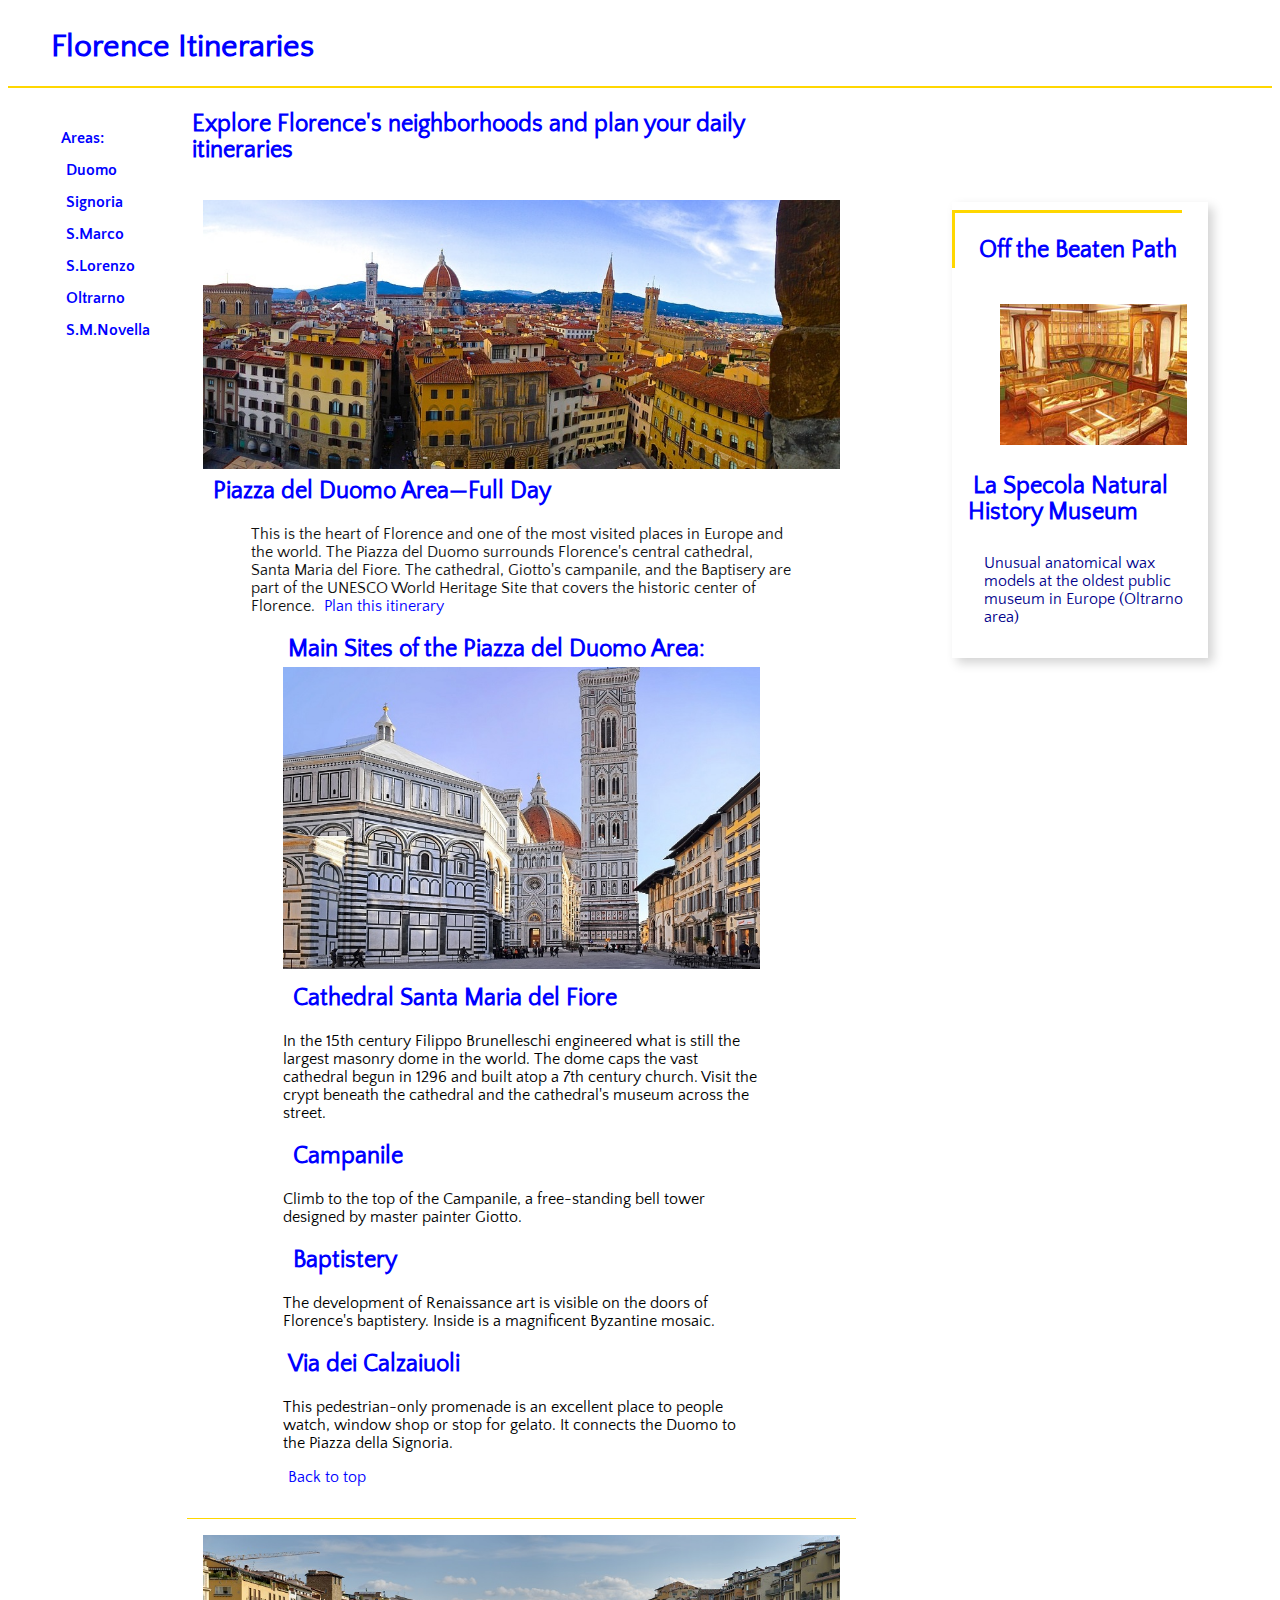
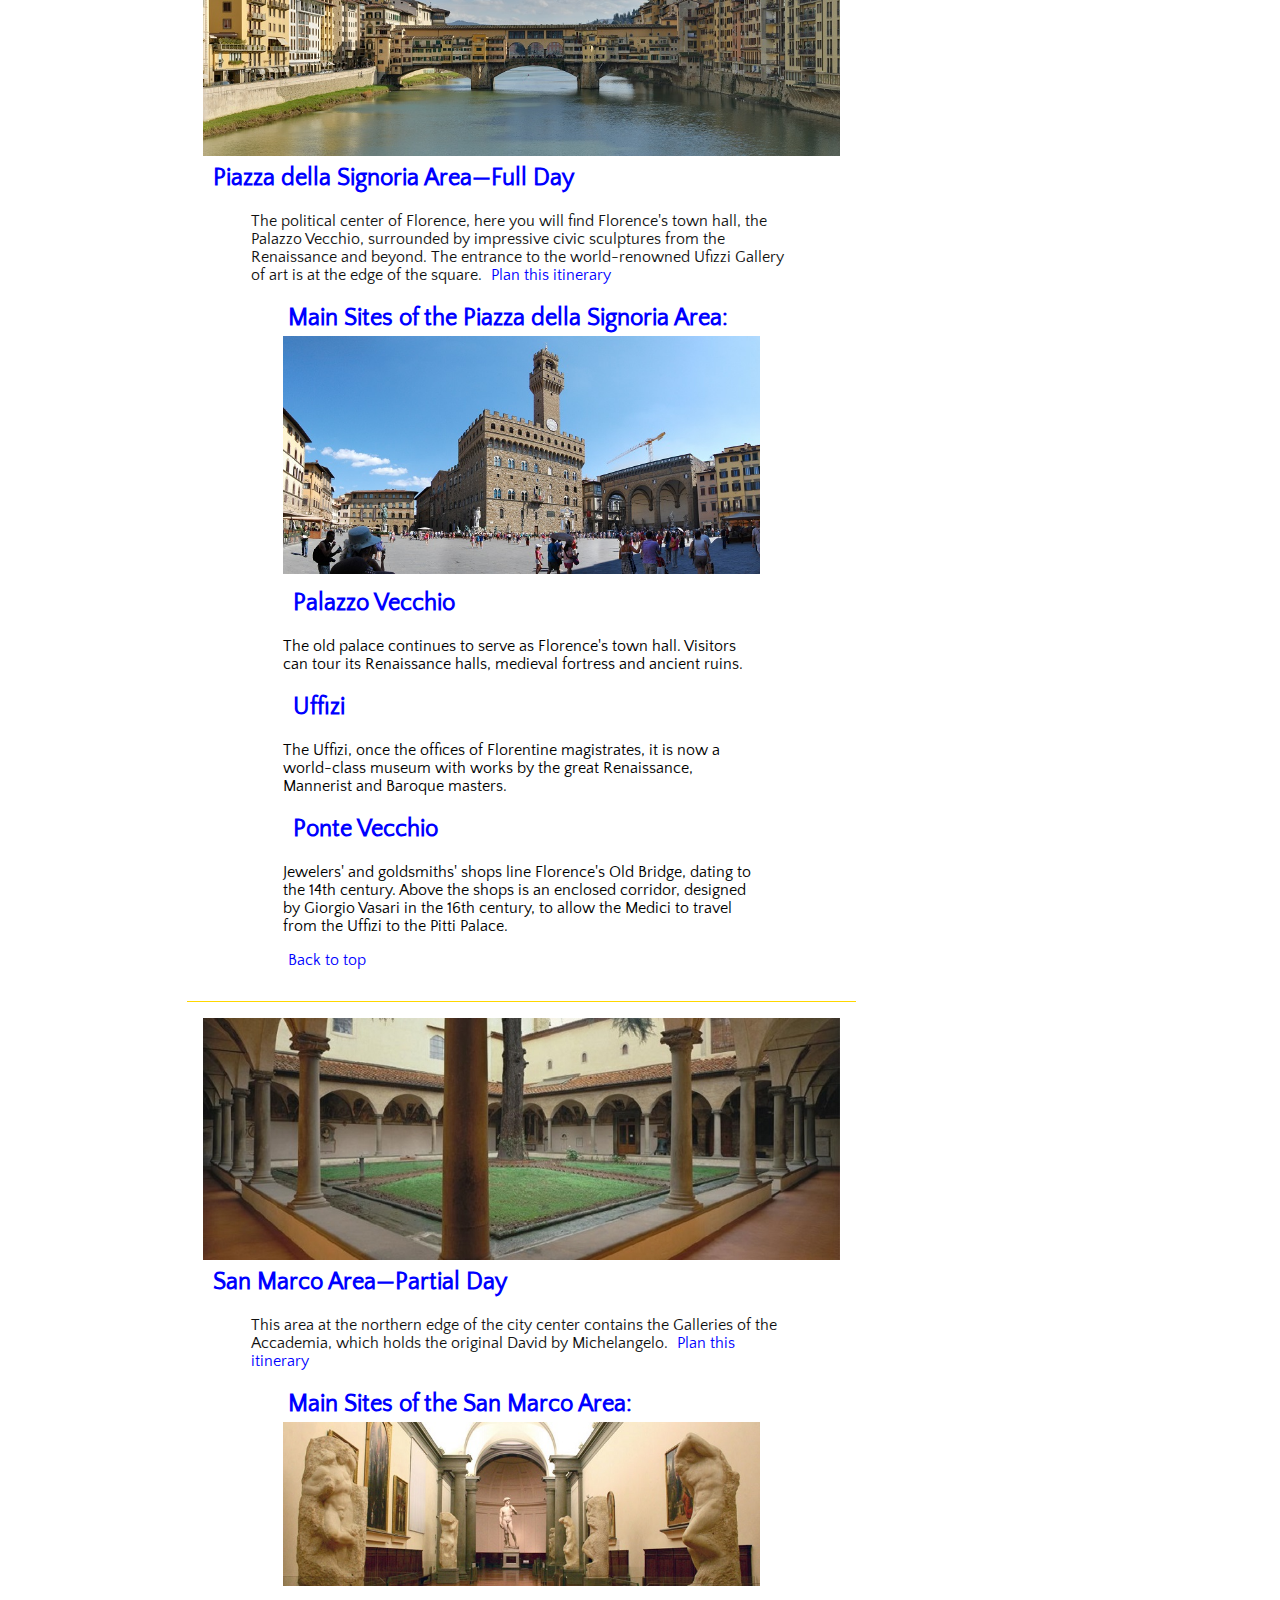
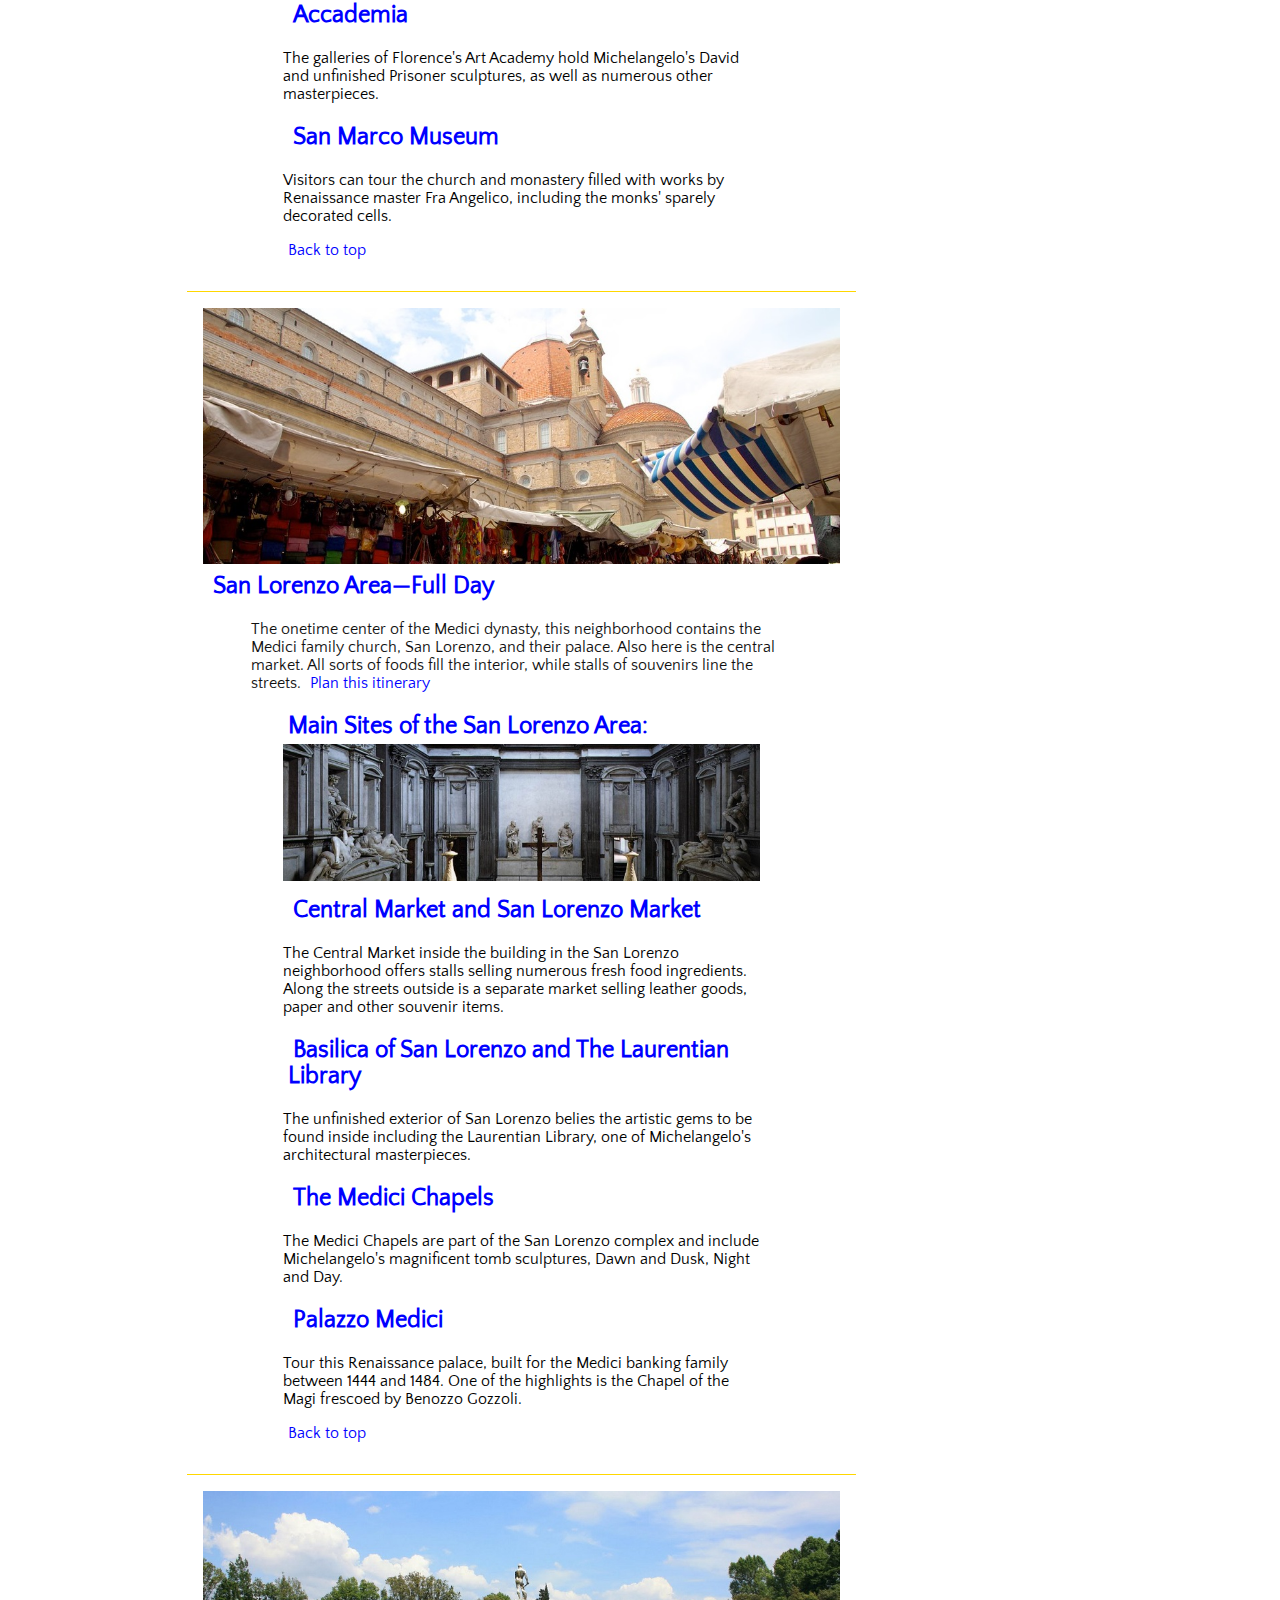
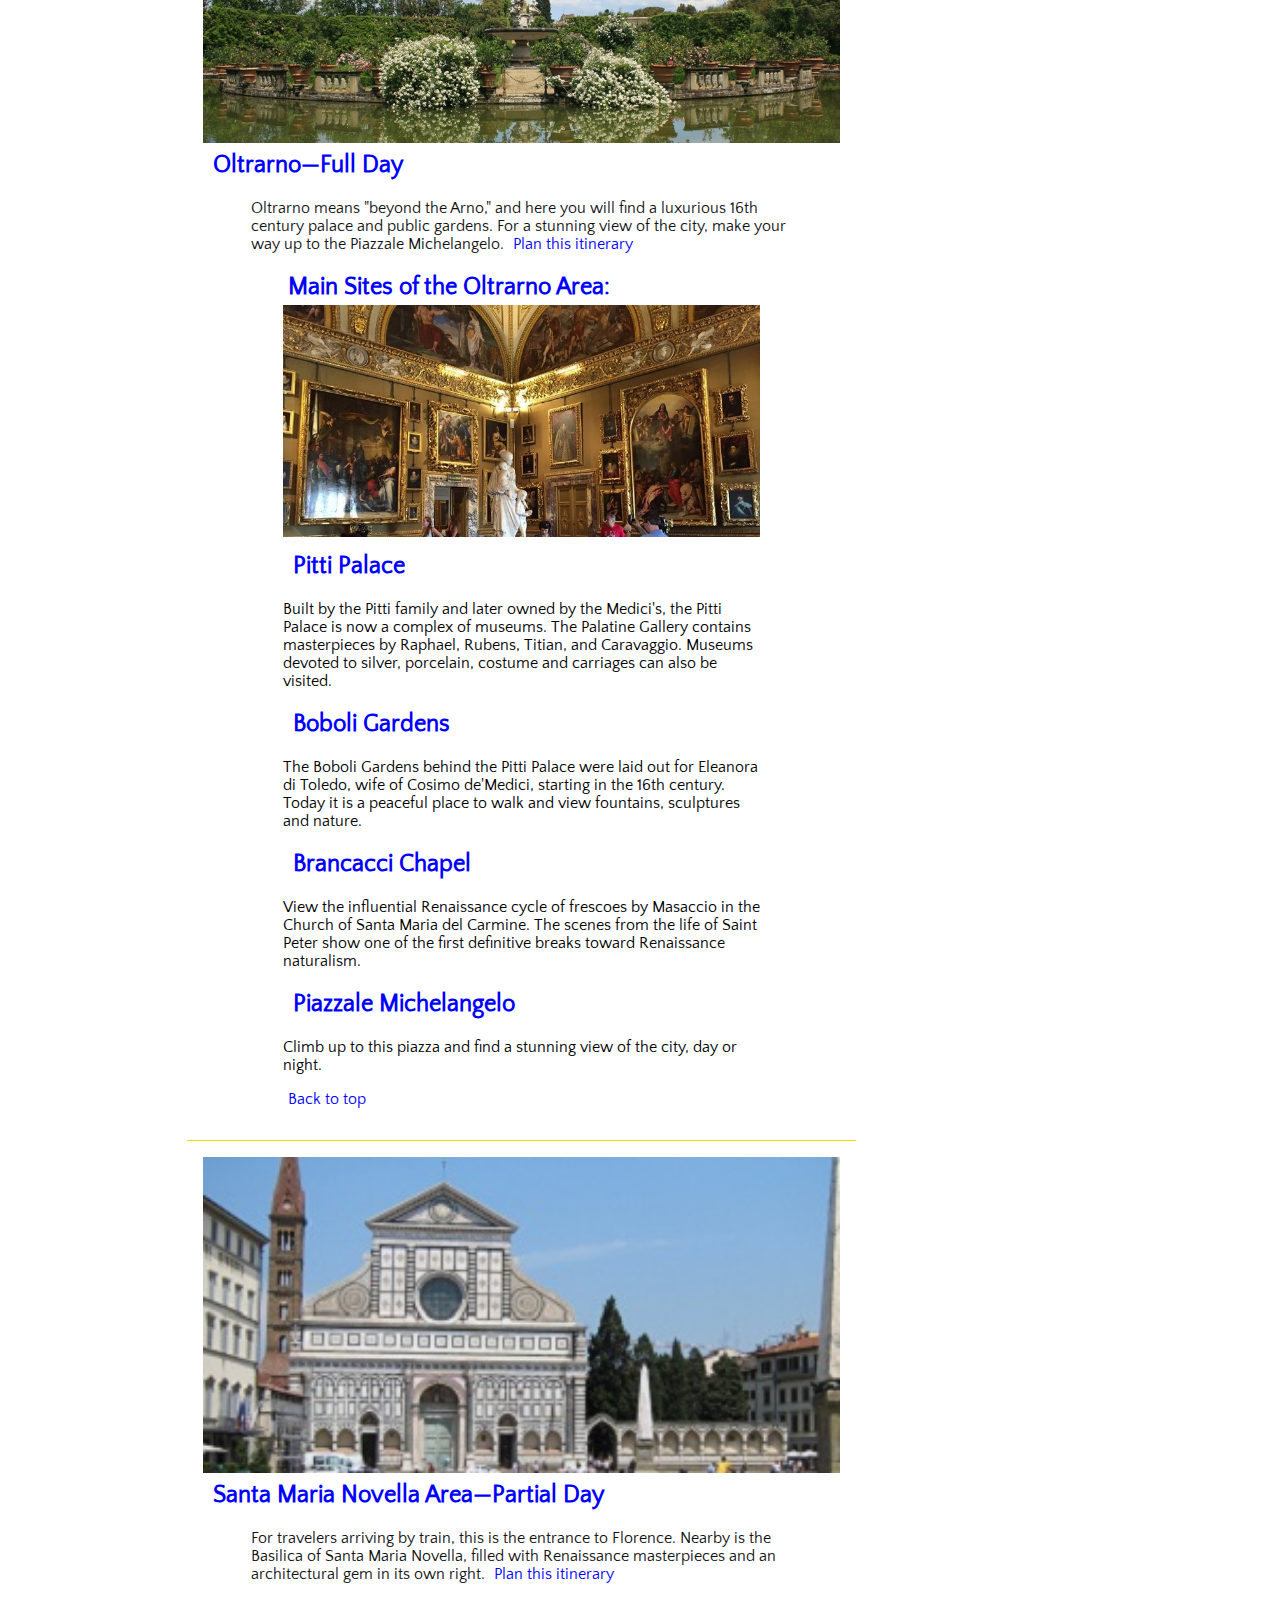
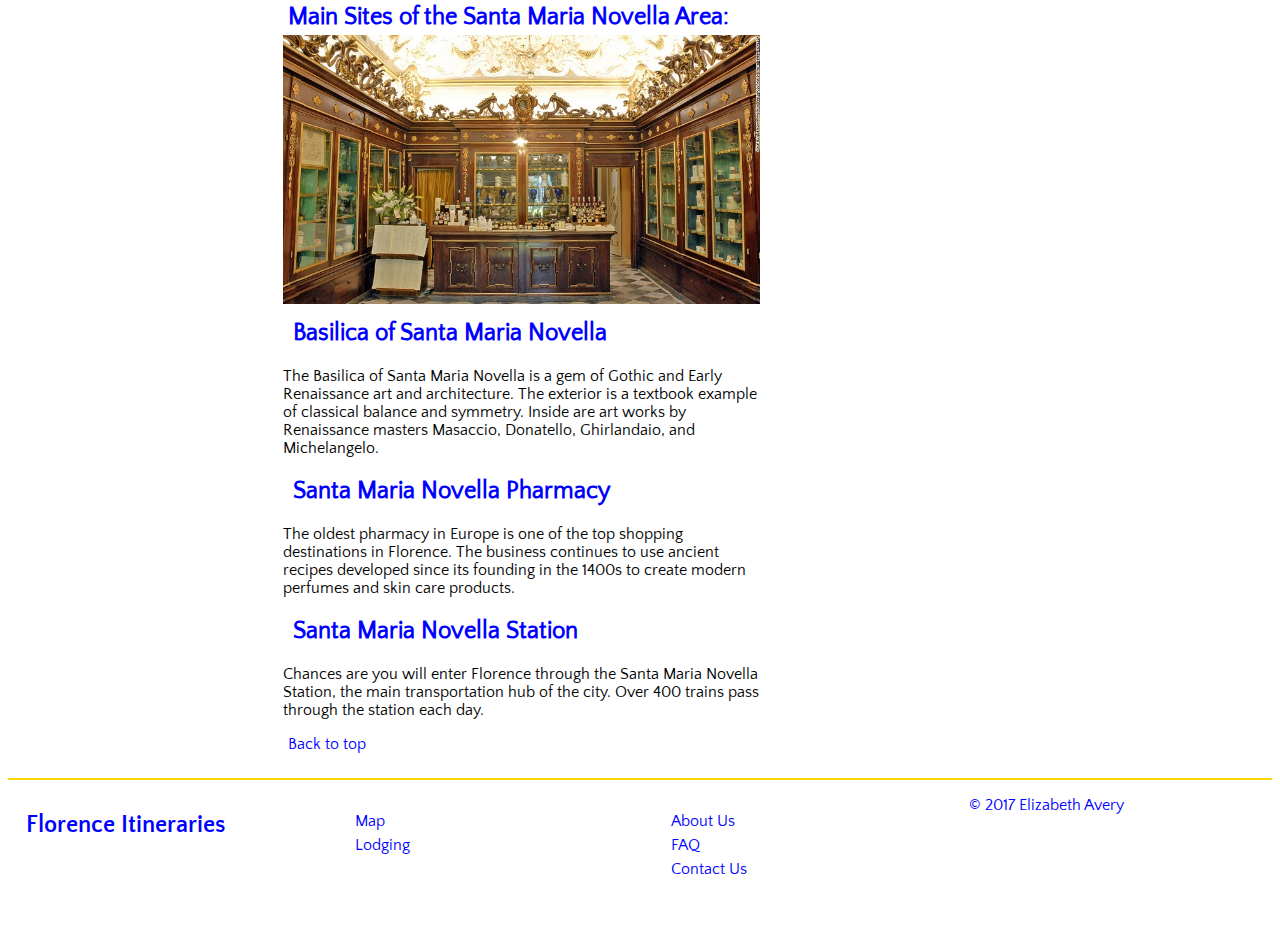
<file: index.html>
<!DOCTYPE html>
<!--
To change this license header, choose License Headers in Project Properties.
To change this template file, choose Tools | Templates
and open the template in the editor.
-->
<html>
    <head>
        <title>Florence Travel Guide</title>
        <meta charset="UTF-8">
        <meta name="viewport" content="width=device-width, initial-scale=1.0">
        <link href="florenceStyles2.css" rel="stylesheet" type="text/css"/>
        <link type="text/css" href="mquery.css" rel="stylesheet" />
        <script src="offBeatenPathRotator.js"></script>
    </head>
    <body  onLoad='rotateNews()'>
        <a name="top"></a>
        <header>           
            <div><h1><a href="#top">Florence Itineraries</a></h1> </div>
            <div>
            <ul>
                                
            </ul>      
            </div>
        </header>
         
        <article>
            <div id="mainNav">
                <ul>
                    <li>Areas:</li>
                    <li><a href="#duomo">Duomo</a></li>
                    <li><a href="#signoria">Signoria</a></li>
                    <li><a href="#sanMarco">S.Marco</a></li>
                    <li><a href="#sanLorenzo">S.Lorenzo</a></li>
                    <li><a href="#oltrarno">Oltrarno</a></li>
                    <li><a href="#santaMariaNovella">S.M.Novella</a></li>                    
                </ul>
            </div>            
            <div>
                <h2>Explore Florence's neighborhoods and plan your daily itineraries</h2>
                <section class='neighborhood'>
                    <a name="duomo"></a>
                    <img src="images/florence_panorama.jpg" alt="Florence Panorama"/>
                    <h2><a href="duomo.html">Piazza del Duomo Area&#8212;Full Day</a></h2>
                    <section class="area_description">
                        <p>
                            This is the heart of Florence and one of the most visited places in 
                            Europe and the world. The Piazza del Duomo surrounds Florence's central cathedral, 
                            Santa Maria del Fiore. The cathedral, Giotto's campanile, and the Baptisery 
                            are part of the UNESCO World Heritage Site that covers the historic center
                            of Florence.  <a href='duomo.html'>Plan this itinerary</a>
                        </p>
                    </section>
                    <section class='sites'> 
                        <h2>Main Sites of the Piazza del Duomo Area:</h2> 
                        <img src='images/Piazza-Del-Duomo-Florence-panorama.jpg' alt='Piazza del Duomo'/>
                        
                        <h2><a href="https://www.museumflorence.com/monuments/1-cathedral" target='_blank'>Cathedral Santa Maria del Fiore</a></h2>            
                        <p>
                            In the 15th century Filippo Brunelleschi engineered what is still the largest masonry dome in the world. 
                            The dome caps the vast cathedral begun in 1296 and built atop a 7th century church. Visit the crypt beneath the
                            cathedral and the cathedral's museum across the street.
                        </p>            

                        <h2><a href="https://www.museumflorence.com/monuments/4-bell-tower" target="_blank">Campanile</a></h2>
                        <p>
                            Climb to the top of the Campanile, a free-standing bell tower designed
                            by master painter Giotto.                  
                        </p>         
                        <h2><a href="https://www.museumflorence.com/monuments/3-baptistry" target='_blank'>Baptistery</a></h2>            
                        <p>
                            The development of Renaissance art is visible on the doors of Florence's
                            baptistery. Inside is a magnificent Byzantine mosaic.                 
                        </p>               
                        <h2>Via dei Calzaiuoli</h2>            
                        <p>
                            This pedestrian-only promenade is an excellent place to people watch, window shop or
                            stop for gelato. It connects the Duomo to the Piazza della Signoria. 
                        </p> 
                        <a href="#top">Back to top</a>
                        
                    </section>                    
                </section>
                <section class='neighborhood'>
                    <a name="signoria"></a>
                    <img src="images/Panorama_of_the_Ponte_Vecchio_in_Florence,_Italy.jpg" alt="Piazza della Signoria image"/>              
                    <h2><a href='signoria.html'>Piazza della Signoria Area&#8212;Full Day</a></h2>
                        <section class="area_description">
                            <p>
                                The political center of Florence, here you will find Florence's town
                                hall, the Palazzo Vecchio, surrounded by impressive civic sculptures
                                from the Renaissance and beyond. The entrance to the world-renowned
                                Ufizzi Gallery of art is at the edge of the square.  <a href='signoria.html'>Plan this itinerary</a>
                            </p>
                        </section>
                        <section class='sites'>  
                            <h2>Main Sites of the Piazza della Signoria Area:</h2>
                            <img src="images/Piazza_Signoria_-_Firenze.jpg" alt="Piazza della Signoria"/>                            
                            <h2><a href="http://museicivicifiorentini.comune.fi.it/en/index.html" target='_blank'>Palazzo Vecchio</a></h2>            
                            <p>
                               The old palace continues to serve as Florence's town hall. Visitors can tour its Renaissance
                               halls, medieval fortress and ancient ruins.                               
                            </p>        
                            <h2><a href="http://www.uffizi.com/" target="_blank">Uffizi</a></h2>            
                            <p>
                                The Uffizi, once the offices of Florentine magistrates, it is now a world-class museum
                                with works by the great Renaissance, Mannerist and Baroque masters.                  
                            </p>            
                            <h2><a href="https://en.wikipedia.org/wiki/Ponte_Vecchio" target='_blank'>Ponte Vecchio</a></h2>            
                            <p>
                                Jewelers' and goldsmiths' shops line Florence's Old Bridge, dating to the
                                14th century. Above the shops is an enclosed corridor, designed by
                                Giorgio Vasari in the 16th century, to allow the Medici to travel 
                                from the Uffizi to the Pitti Palace.                 
                            </p> 
                            <a href="#top">Back to top</a>
                        </section>                    
                    </section>
                <section class='neighborhood'>
                    <a name="sanMarco"></a>
                    <img src="images/san-marco-cloister-florence.jpg" alt="San Marco"/>
                    <h2><a href="sanmarco.html">San Marco Area&#8212;Partial Day</a></h2>   
                    <section class="area_description">
                        <p>
                            This area at the northern edge of the city center contains the Galleries of the
                            Accademia, which holds the original David by Michelangelo. <a href='sanmarco.html'>Plan this itinerary</a>
                        </p>
                    </section>
                    <section class='sites'> 
                        <h2>Main Sites of the San Marco Area:</h2>
                        <img src="images/accademia_panorama.jpg" alt="Accademia Galleries"/>                        
                        <h2><a href="http://www.galleriaaccademiafirenze.beniculturali.it/index.php?en/1/home" target='_blank'>Accademia</a></h2>            
                        <p>
                           The galleries of Florence's Art Academy hold Michelangelo's David and
                           unfinished Prisoner sculptures, as well as numerous other masterpieces.                              
                        </p>           
                        <h2><a href="http://www.museumsinflorence.com/musei/museum_of_san_marco.html" target="_blank">San Marco Museum</a></h2>            
                        <p>
                            Visitors can tour the church and monastery filled with works by Renaissance
                            master Fra Angelico, including the monks' sparely decorated cells.                 
                        </p>   
                        <a href="#top">Back to top</a>
                    </section>                     
                </section>
                <section class='neighborhood'>
                    <a name="sanLorenzo"></a> 
                    <img src="images/San-Lorenzo-Church-32538.jpg" alt="San Lorenzo"/>
                    <h2><a href="sanlorenzo.html">San Lorenzo Area&#8212;Full Day</a></h2>  
                    <section class="area_description">
                        <p>
                            The onetime center of the Medici dynasty, this neighborhood contains the Medici
                            family church, San Lorenzo, and their palace. Also here is the central
                            market. All sorts of foods fill the interior, while stalls of souvenirs line the streets. <a href='sanlorenzo.html'>Plan this itinerary</a>
                        </p>
                    </section>
                    <section class='sites'>    
                        <h2>Main Sites of the San Lorenzo Area:</h2>
                        <img src="images/Medici-Chapel-panorama.jpg" alt="Medici Chapels by Michelangelo"/>                        
                        <h2><a href="http://www.mercatocentrale.it/en/" target='_blank'>Central Market and San Lorenzo Market</a></h2>            
                        <p>
                            The Central Market inside the building in the San Lorenzo neighborhood
                            offers stalls selling numerous fresh food ingredients. Along the
                            streets outside is a separate market selling leather goods, paper and
                            other souvenir items.
                        </p> 
                        <h2><a href="http://www.museumsinflorence.com/musei/Laurentian_Library.html" target="_blank">Basilica of San Lorenzo and The Laurentian Library</a></h2>            
                        <p>
                            The unfinished exterior of San Lorenzo belies the artistic gems to be
                            found inside including the Laurentian Library, one of Michelangelo's architectural
                            masterpieces.              
                        </p>  
                        <h2><a href="http://www.uffizi.org/florence-museums/medici-chapels/" target='_blank'>The Medici Chapels</a></h2>            
                        <p>
                            The Medici Chapels are part of the San Lorenzo complex and include Michelangelo's magnificent tomb sculptures, Dawn and
                            Dusk, Night and Day.              
                        </p>  
                        <h2><a href='http://www.museumsinflorence.com/musei/medici_riccardi_palace.html' target='_blank'>Palazzo Medici</a></h2>            
                        <p>
                            Tour this Renaissance palace, built for the Medici banking family between 1444 and 1484.
                            One of the highlights is the Chapel of the Magi frescoed by Benozzo Gozzoli.                
                        </p>
                        <a href="#top">Back to top</a>
                    </section>                    
                </section>                
                <section class='neighborhood'>
                    <a name="oltrarno"></a>
                    <img src="images/boboli-panorama.jpg" alt="Boboli Gardens image"/>
                    <h2><a href="oltrarno.html">Oltrarno&#8212;Full Day</a></h2> 
                    <section class="area_description">
                        <p>
                            Oltrarno means "beyond the Arno," and here you will find a luxurious 16th century 
                            palace and public gardens. For a stunning view of the city, make your way
                            up to the Piazzale Michelangelo.  <a href='oltrarno.html'>Plan this itinerary</a>
                        </p> 
                    </section>
                    <section class='sites'>   
                        <h2>Main Sites of the Oltrarno Area:</h2>
                        <img src='images/pitti_palace_palatine_panorama.jpg' alt='Pitti Palace'/>                        
                        <h2><a href="http://www.sbas.fi.it/english/musei/palazzopitti/" target='_blank'>Pitti Palace</a></h2>            
                        <p>
                            Built by the Pitti family and later owned by the Medici's, the Pitti Palace is now a complex of museums.
                            The Palatine Gallery contains masterpieces by Raphael, Rubens, Titian, and Caravaggio. Museums devoted
                            to silver, porcelain, costume and carriages can also be visited.
                        </p>            

                        <h2><a href="http://www.museumsinflorence.com/musei/boboli_garden.html" target="_blank">Boboli Gardens</a></h2>            
                        <p>
                            The Boboli Gardens behind the Pitti Palace were laid out for Eleanora di Toledo, wife of Cosimo de'Medici, 
                            starting in the 16th century. Today it is a peaceful place to walk and view fountains, sculptures and nature.                             
                        </p>         
                        <h2><a href="http://museicivicifiorentini.comune.fi.it/en/brancacci/" target="_blank">Brancacci Chapel</a></h2>            
                        <p>
                            View the influential Renaissance cycle of frescoes by Masaccio in the Church of Santa Maria del Carmine. 
                            The scenes from the life of Saint Peter show one of the first definitive breaks toward Renaissance naturalism.
                        </p>

                        <h2><a href="" target="_blank">Piazzale Michelangelo</a></h2>            
                        <p>
                            Climb up to this piazza and find a stunning view of the city, day or night.                 
                        </p>   
                        <a href="#top">Back to top</a>
                    </section>                    
                </section>
                <section class='neighborhood'>  
                    <a name="santaMariaNovella"></a>
                    <img src="images/santa_maria_novella_panorama.jpg" alt="Santa Maria Novella image"/>
                    <h2><a href="smnovella.html">Santa Maria Novella Area&#8212;Partial Day</a></h2>  
                    <section class="area_description">             
                        <p>
                            For travelers arriving by train, this is the entrance to Florence. Nearby
                            is the Basilica of Santa Maria Novella, filled with Renaissance masterpieces and an 
                            architectural gem in its own right.      <a href='smnovella.html'>Plan this itinerary</a>            
                        </p> 
                    </section>
                    <section class='sites'>  
                        <h2>Main Sites of the Santa Maria Novella Area:</h2>
                        <img src="images/smn_pharmacy.jpg" alt="Santa Maria Novella pharmacy"/>                        
                        <h2><a href="http://www.smn.it/en/" target='_blank'>Basilica of Santa Maria Novella</a></h2>            
                        <p>
                           The Basilica of Santa Maria Novella is a gem of Gothic and Early Renaissance art
                           and architecture. The exterior is a textbook example of classical balance and symmetry. 
                           Inside are art works by Renaissance masters Masaccio, Donatello, Ghirlandaio, and Michelangelo.
                        </p>  
                        <h2><a href="http://www.smnovella.it/contents/home.html" target='_blank'>Santa Maria Novella Pharmacy</a></h2>
                        <p>
                            The oldest pharmacy in Europe is one of the top shopping destinations in Florence. The business
                            continues to use ancient recipes developed since its founding in the 1400s to create modern perfumes and
                            skin care products. 
                        </p>
                        <h2><a href="http://www.firenzesantamarianovella.it/en//" target="_blank">Santa Maria Novella Station</a></h2>            
                        <p>
                            Chances are you will enter Florence through the Santa Maria Novella Station,
                            the main transportation hub of the city. Over 400 trains pass through the
                            station each day.                 
                        </p>  
                        <a href="#top">Back to top</a>
                    </section>                    
                </section>        
            </div>
            <div class="aside">
                <section>
                    <h2>Off the Beaten Path</h2>
                    <p id="offBeaten" onmouseover="pauseNews()" onmouseout="playNews()"></p>
                </section>
            </div>
        </article>
        <footer>
            <div><h4><a href="#top">Florence Itineraries</a></h4></div>
            <div>
                <ul>
                <li><a href='http://www.florencewebguide.com/support-files/map-of-florence-italy-00.pdf' target="_blank">Map</a></li>
                <li><a href='http://www.florenceaccommodation.com/' target='_blank'>Lodging</a></li>  
                </ul>
            </div>
            <div>
                <ul>
                <li><a href="#">About Us</a></li>
                <li><a href="#">FAQ</a></li>
                <li><a href="#">Contact Us</a></li>
            </ul>
            </div>
            <div>
            <p>
                &#169; 2017 Elizabeth Avery
            </p>
            </div>
        </footer>
    </body>
</html>
</file>
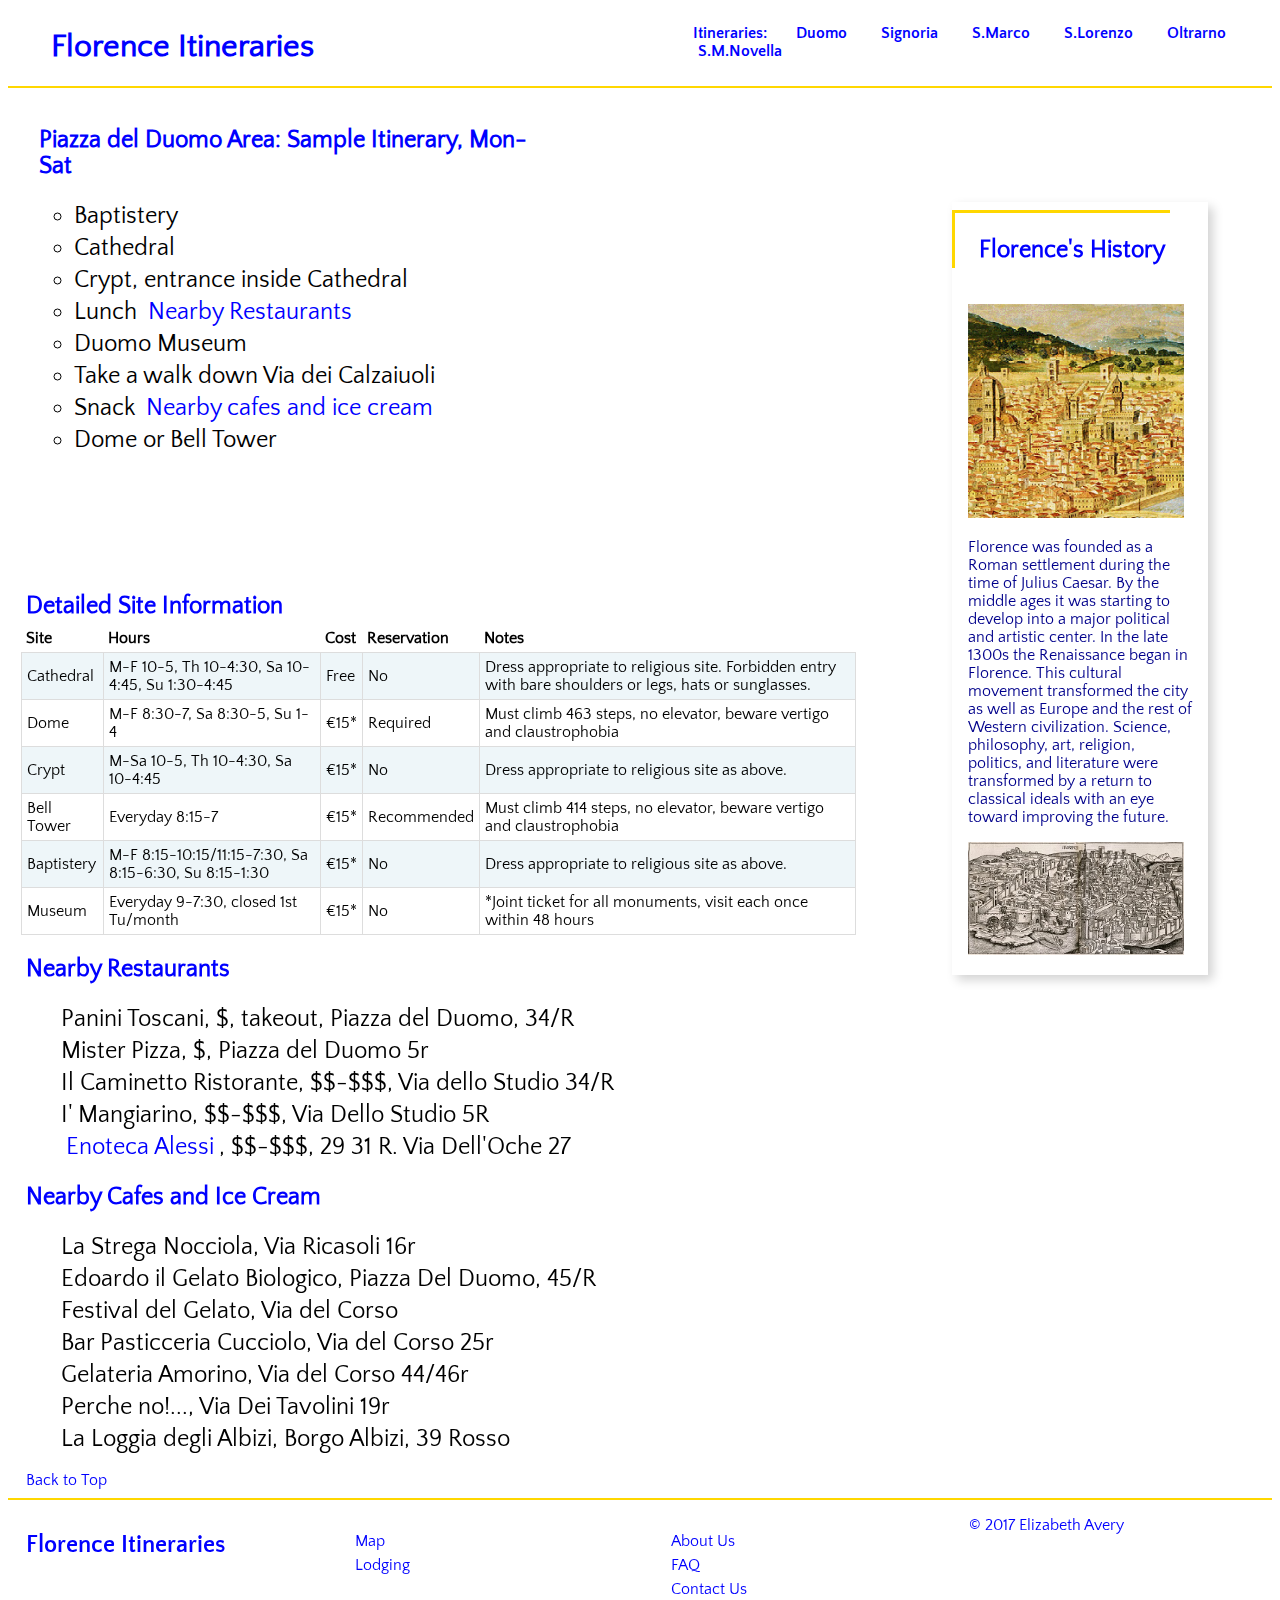
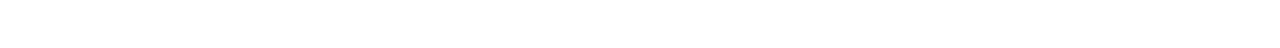
<file: duomo.html>
<!DOCTYPE html>
<!--
To change this license header, choose License Headers in Project Properties.
To change this template file, choose Tools | Templates
and open the template in the editor.
-->
<html>
    <head>
        <title>Florence Travel Guide</title>
        <meta charset="UTF-8">
        <meta name="viewport" content="width=device-width, initial-scale=1.0">
        <link href="florenceStyles2.css" rel="stylesheet" type="text/css"/>
        <link type="text/css" href="mquery.css" rel="stylesheet" />
    </head>
    <body>
        <a name="top"></a>
        <header>           
            <div><h1><a href="index.html">Florence Itineraries</a></h1> </div>
            <div>
            <ul>  
                <li>Itineraries:</li>
                <li><a href="duomo.html">Duomo</a></li>
                <li><a href='signoria.html'>Signoria</a></li>
                <li><a href='sanmarco.html'>S.Marco</a></li>  
                <li><a href='sanlorenzo.html'>S.Lorenzo</a></li>
                <li><a href='oltrarno.html'>Oltrarno</a></li>   
                <li><a href='smnovella.html'>S.M.Novella</a></li>
            </ul>      
            </div>
        </header>
         
        <article>
            <div>
            <section class="itinerary">
                <div>
                <h2>Piazza del Duomo Area: Sample Itinerary, Mon-Sat</h2>
                <ul>
                    <li>Baptistery</li>
                    <li>Cathedral</li>
                    <li>Crypt, entrance inside Cathedral</li>
                    <li>Lunch <a href="#restaurants">Nearby Restaurants</a></li>
                    <li>Duomo Museum</li>
                    <li>Take a walk down Via dei Calzaiuoli</li>
                    <li>Snack <a href="#cafes">Nearby cafes and ice cream</a></li>
                    <li>Dome or Bell Tower</li>
                </ul>
                </div>
                <iframe width="600" height="450" frameborder="0" style="border:0"
src="https://www.google.com/maps/embed/v1/place?q=Duomo,+Florence,+Metropolitan+City+of+Florence,+Italy&key=AIzaSyBWI-7Dejm0Inwl_cfmw-pOH29Xj-DhgbI" allowfullscreen></iframe>          </section>
            <section>
            <h2>Detailed Site Information</h2>            
            <table>                
                <tr>
                    <th>Site</th>
                    <th>Hours</th>
                    <th>Cost</th>
                    <th>Reservation</th>
                    <th>Notes</th>
                </tr>
                <tr>
                    <td>Cathedral</td>
                    <td>M-F 10-5, Th 10-4:30, Sa 10-4:45, Su 1:30-4:45</td>
                    <td>Free</td>
                    <td>No</td>
                    <td>Dress appropriate to religious site. Forbidden entry with bare shoulders or legs, hats or sunglasses.</td>
                </tr>
                <tr>
                    <td>Dome</td>
                    <td>M-F 8:30-7, Sa 8:30-5, Su 1-4</td>
                    <td>&#8364;15*</td>
                    <td>Required</td>
                    <td>Must climb 463 steps, no elevator, beware vertigo and claustrophobia</td>
                </tr>
                <tr>
                    <td>Crypt</td>
                    <td>M-Sa 10-5, Th 10-4:30, Sa 10-4:45</td>
                    <td>&#8364;15*</td>
                    <td>No</td>
                    <td>Dress appropriate to religious site as above.</td>
                </tr>
                <tr>
                    <td>Bell Tower</td>
                    <td>Everyday 8:15-7</td>
                    <td>&#8364;15*</td>
                    <td>Recommended</td>
                    <td>Must climb 414 steps, no elevator, beware vertigo and claustrophobia</td>
                </tr>
                <tr>
                    <td>Baptistery</td>
                    <td>M-F 8:15-10:15/11:15-7:30, Sa 8:15-6:30, Su 8:15-1:30</td>
                    <td>&#8364;15*</td>
                    <td>No</td>
                    <td>Dress appropriate to religious site as above.</td>
                </tr>
                <tr>
                    <td>Museum</td>
                    <td>Everyday 9-7:30, closed 1st Tu/month</td>
                    <td>&#8364;15*</td>
                    <td>No</td>
                    <td>*Joint ticket for all monuments, visit each once within 48 hours</td>
                </tr>
            </table>            
        </section>
                <section class="eateries"><a name="restaurants"></a>
                    <h2>Nearby Restaurants</h2>
                    <ul>
                        <li>Panini Toscani, $, takeout, Piazza del Duomo, 34/R</li>
                        <li>Mister Pizza, $, Piazza del Duomo 5r</li>
                        <li>Il Caminetto Ristorante, $$-$$$, Via dello Studio 34/R</li>
                        <li>I' Mangiarino, $$-$$$, Via Dello Studio 5R</li>
                        <li><a href="http://www.enotecaalessi.it/en" target="_blank">Enoteca Alessi</a>, $$-$$$, 29 31 R. Via Dell'Oche 27</li>
                    </ul>
                </section>
                <section class="eateries"><a name="cafes"></a>
                    <h2>Nearby Cafes and Ice Cream</h2>
                    <ul>
                        <li>La Strega Nocciola, Via Ricasoli 16r</li>
                        <li>Edoardo il Gelato Biologico, Piazza Del Duomo, 45/R</li>
                        <li>Festival del Gelato, Via del Corso</li>
                        <li>Bar Pasticceria Cucciolo, Via del Corso 25r</li>
                        <li>Gelateria Amorino, Via del Corso 44/46r</li>
                        <li>Perche no!..., Via Dei Tavolini 19r</li>
                        <li>La Loggia degli Albizi, Borgo Albizi, 39 Rosso</li>
                    </ul>
                    <a href="#top">Back to Top</a>
                </section>
            </div>
            <div class="aside">
                <section>
                    <h2>Florence's History</h2>
                    <img src='images/fiorenza.png' alt='Florence history'/>
                    <p>
                        Florence was founded as a Roman settlement during the time of Julius Caesar.
                        By the middle ages it was starting to develop into a major
                        political and artistic center. In the late 1300s the Renaissance began
                        in Florence. This cultural movement transformed the city as well as Europe
                        and the rest of Western civilization. Science, philosophy, art, religion, politics, and
                        literature were transformed by a return to classical ideals with an eye toward improving
                        the future. 
                    </p>
                    <img class="img2" src='images/florence_historic_map.jpg' alt='historic map'/>
                </section>
            </div>
        </article>
         <footer>
            <div><h4><a href="index.html">Florence Itineraries</a></h4></div>
            <div>
                <ul>
                <li><a href='http://www.florencewebguide.com/support-files/map-of-florence-italy-00.pdf' target="_blank">Map</a></li>
                <li><a href='http://www.florenceaccommodation.com/' target='_blank'>Lodging</a></li>  
                </ul>
            </div>
            <div>
                <ul>
                <li><a href="#">About Us</a></li>
                <li><a href="#">FAQ</a></li>
                <li><a href="#">Contact Us</a></li>
            </ul>
            </div>
            <div>
            <p>
                &#169; 2017 Elizabeth Avery
            </p>
            </div>
        </footer>
    </body>
</html>
</file>
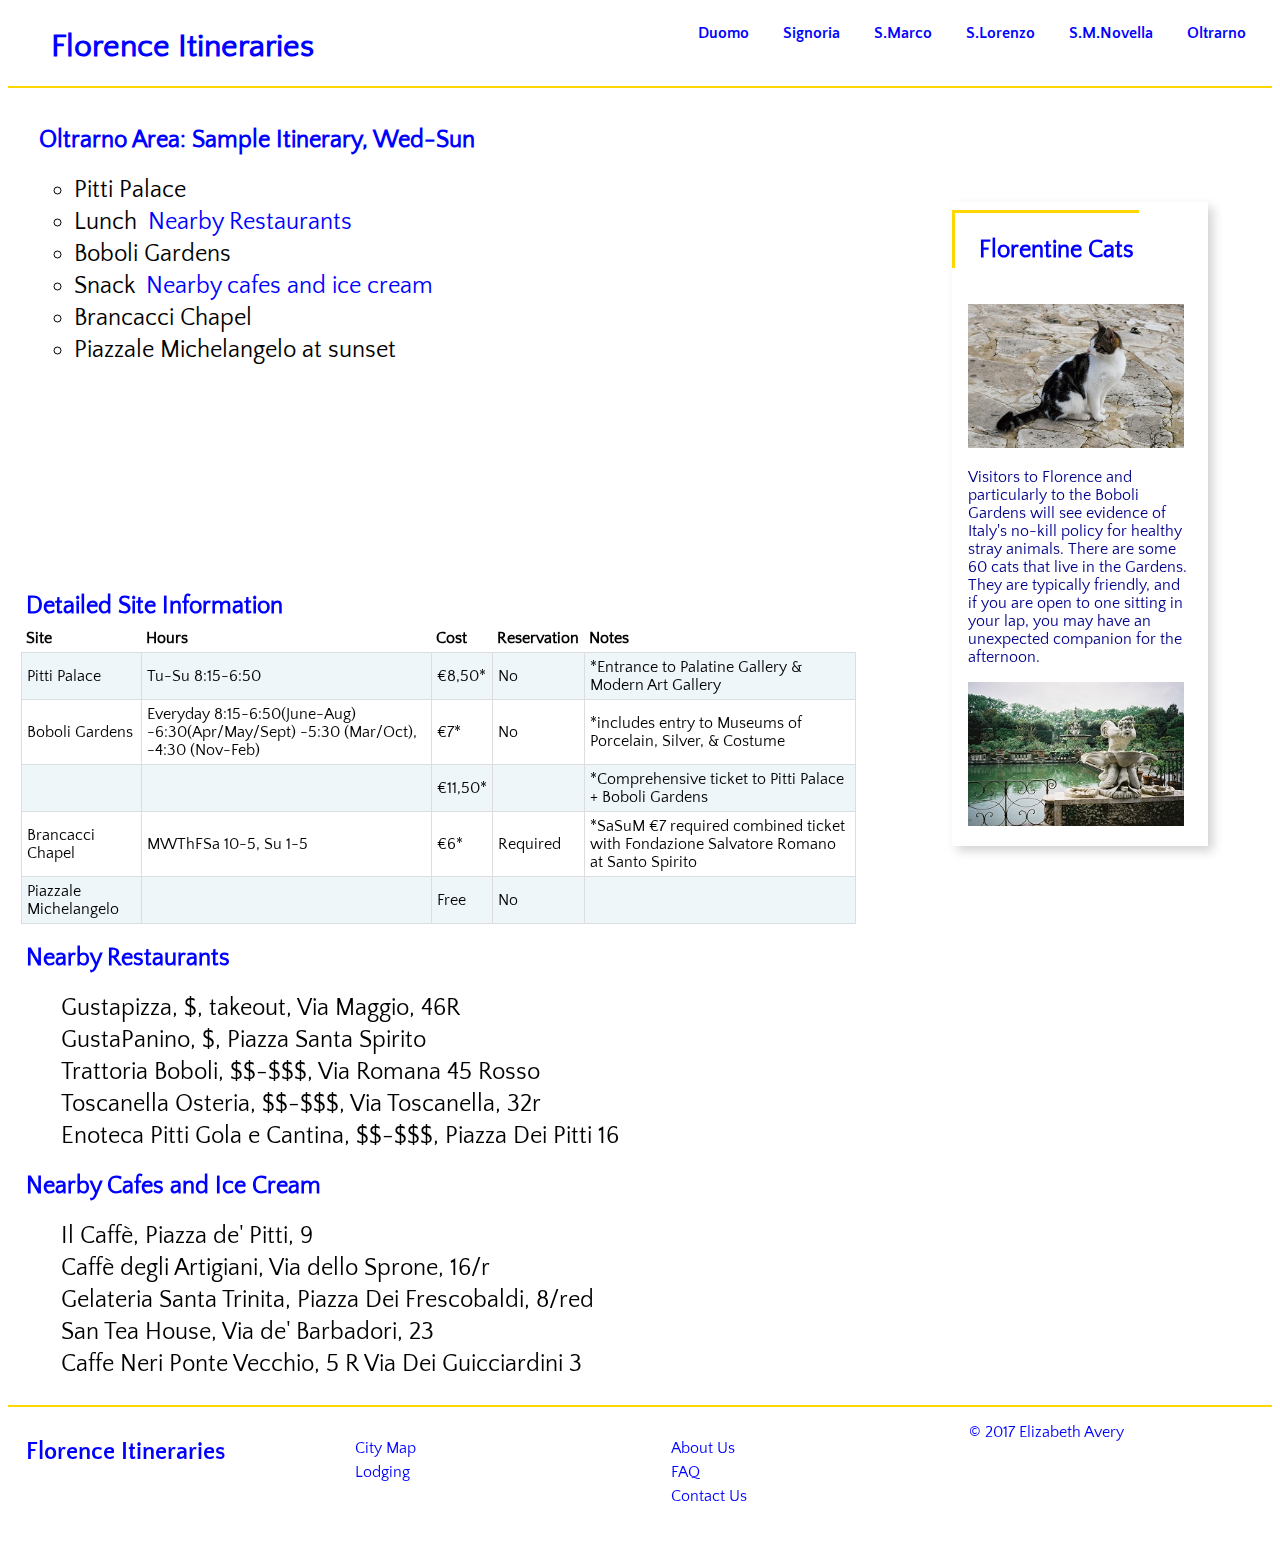
<file: oltrarno.html>
<!DOCTYPE html>
<!--
To change this license header, choose License Headers in Project Properties.
To change this template file, choose Tools | Templates
and open the template in the editor.
-->
<html>
    <head>
        <title>Florence Travel Guide</title>
        <meta charset="UTF-8">
        <meta name="viewport" content="width=device-width, initial-scale=1.0">
        <link href="florenceStyles2.css" rel="stylesheet" type="text/css"/>
        <link type="text/css" href="mquery.css" rel="stylesheet" />
    </head>
    <body>
        <a name="top"></a>
        <header>           
            <div><h1><a href="index.html">Florence Itineraries</a></h1> </div>
            <div>
            <ul>
                <li><a href='duomo.html'>Duomo</a></li>
                <li><a href='signoria.html'>Signoria</a></li>
                <li><a href='sanmarco.html'>S.Marco</a></li>  
                <li><a href='sanlorenzo.html'>S.Lorenzo</a></li>
                <li><a href='smnovella.html'>S.M.Novella</a></li>
                <li><a href="oltrarno.html">Oltrarno</a></li>
            </ul>      
            </div>
        </header>
         
        <article>
            <div>
            <section class="itinerary">
                <div>
                <h2>Oltrarno Area: Sample Itinerary, Wed-Sun</h2>
                <ul>
                    <li>Pitti Palace</li>
                    <li>Lunch <a href="#restaurants">Nearby Restaurants</a></li>
                    <li>Boboli Gardens</li>                    
                    <li>Snack <a href="#cafes">Nearby cafes and ice cream</a></li>
                    <li>Brancacci Chapel</li>
                    <li>Piazzale Michelangelo at sunset</li>
                </ul>
                </div>
                <iframe width="600" height="450" frameborder="0" style="border:0"
src="https://www.google.com/maps/embed/v1/place?q=Pitti%20Palace%2C%20Florence%2C%20Metropolitan%20City%20of%20Florence%2C%20Italy&key=AIzaSyBWI-7Dejm0Inwl_cfmw-pOH29Xj-DhgbI" allowfullscreen></iframe>
            </section>
            <section>
            <h2>Detailed Site Information</h2>            
            <table>                
                <tr>
                    <th>Site</th>
                    <th>Hours</th>
                    <th>Cost</th>
                    <th>Reservation</th>
                    <th>Notes</th>
                </tr>
                <tr>
                    <td>Pitti Palace</td>
                    <td>Tu-Su 8:15-6:50</td>
                    <td>&#8364;8,50*</td>
                    <td>No</td>
                    <td>*Entrance to Palatine Gallery & Modern Art Gallery</td>
                </tr>
                <tr>
                    <td>Boboli Gardens</td>
                    <td>Everyday 8:15-6:50(June-Aug) -6:30(Apr/May/Sept) -5:30 (Mar/Oct), -4:30 (Nov-Feb)</td>
                    <td>&#8364;7*</td>
                    <td>No</td>
                    <td>*includes entry to Museums of Porcelain, Silver, & Costume</td>
                </tr>
                <tr>
                    <td></td>
                    <td></td>
                    <td>&#8364;11,50*</td>
                    <td></td>
                    <td>*Comprehensive ticket to Pitti Palace + Boboli Gardens</td>
                </tr>
                <tr>
                    <td>Brancacci Chapel</td>
                    <td>MWThFSa 10-5, Su 1-5</td>
                    <td>&#8364;6*</td>
                    <td>Required</td>
                    <td>*SaSuM &#8364;7 required combined ticket with Fondazione Salvatore Romano at Santo Spirito</td>
                </tr> 
                <tr>
                    <td>Piazzale Michelangelo</td>
                    <td></td>
                    <td>Free</td>
                    <td>No</td>
                    <td></td>
                </tr>
            </table>            
        </section>
                <section class="eateries"><a name="restaurants"></a>
                    <h2>Nearby Restaurants</h2>
                    <ul>
                        <li>Gustapizza, $, takeout, Via Maggio, 46R</li>
                        <li>GustaPanino, $, Piazza Santa Spirito</li>
                        <li>Trattoria Boboli, $$-$$$, Via Romana 45 Rosso</li>
                        <li>Toscanella Osteria, $$-$$$, Via Toscanella, 32r</li>
                        <li>Enoteca Pitti Gola e Cantina, $$-$$$, Piazza Dei Pitti 16</li>
                    </ul>
                </section>
                <section class="eateries"><a name="cafes"></a>
                    <h2>Nearby Cafes and Ice Cream</h2>
                    <ul>
                        <li>Il Caffè, Piazza de' Pitti, 9</li>
                        <li>Caffè degli Artigiani, Via dello Sprone, 16/r</li>
                        <li>Gelateria Santa Trinita, Piazza Dei Frescobaldi, 8/red</li>
                        <li>San Tea House, Via de' Barbadori, 23</li> 
                        <li>Caffe Neri Ponte Vecchio, 5 R Via Dei Guicciardini 3</li>
                    </ul>
                </section>
            </div>
            <div class="aside">
                <section>
                    <h2>Florentine Cats</h2>
                    <img src='images/Cat.jpg' alt='Stray Cat'/>                    
                    <p>
                        Visitors to Florence and particularly to the Boboli Gardens will see
                        evidence of Italy's no-kill policy for healthy stray animals. There 
                        are some 60 cats that live in the Gardens. They are typically friendly,
                        and if you are open to one sitting in your lap, you may have an unexpected companion
                        for the afternoon. 
                    </p>
                    <img class="img2" src='images/Firenze_Boboli_Neptune.jpg' alt='Neptune Fountain Boboli Gardens'/>
                </section>
            </div>
        </article>
         <footer>
            <div><h4><a href="index.html">Florence Itineraries</a></h4></div>
            <div>
                <ul>
                <li><a href='http://www.florencewebguide.com/support-files/map-of-florence-italy-00.pdf' target="_blank">City Map</a></li>
                <li><a href='http://www.florenceaccommodation.com/' target='_blank'>Lodging</a></li>  
                </ul>
            </div>
            <div>
                <ul>
                <li><a href="#">About Us</a></li>
                <li><a href="#">FAQ</a></li>
                <li><a href="#">Contact Us</a></li>
            </ul>
            </div>
            <div>
            <p>
                &#169; 2017 Elizabeth Avery
            </p>
            </div>
        </footer>
    </body>
</html>
</file>
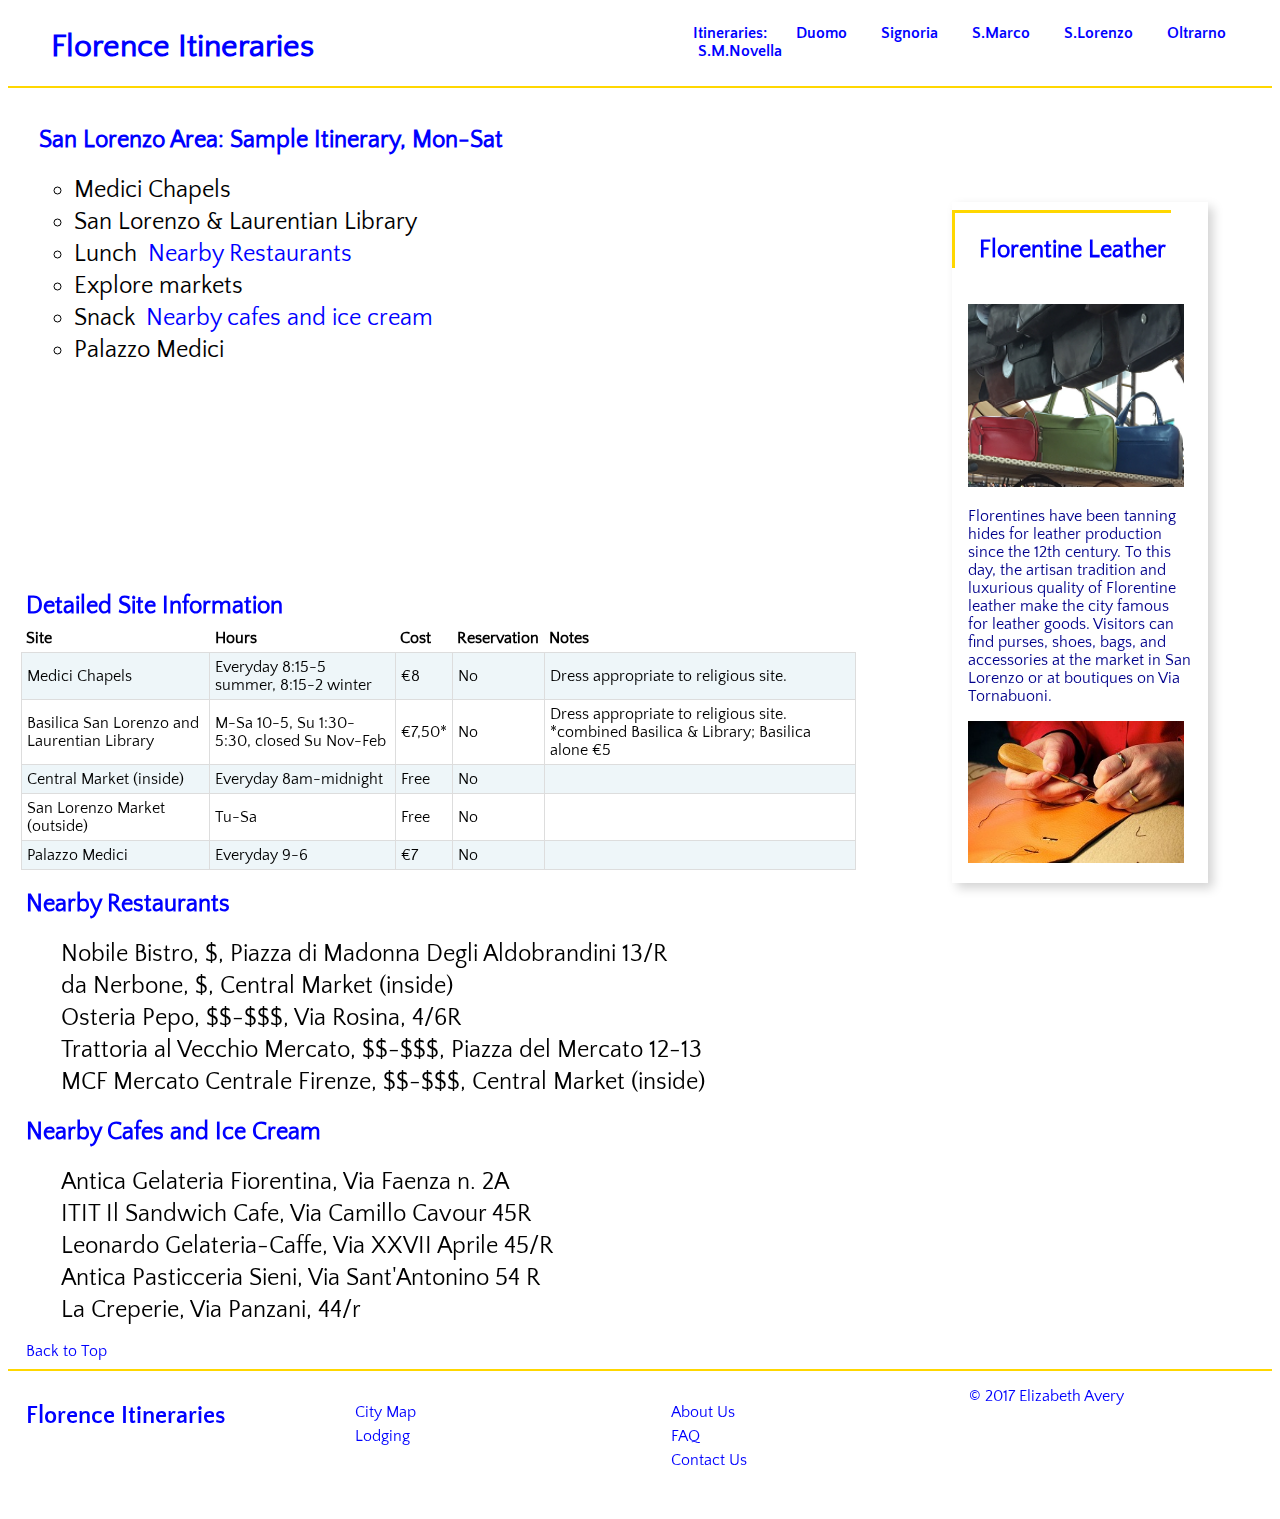
<file: sanlorenzo.html>
<!DOCTYPE html>
<!--
To change this license header, choose License Headers in Project Properties.
To change this template file, choose Tools | Templates
and open the template in the editor.
-->
<html>
    <head>
        <title>Florence Travel Guide</title>
        <meta charset="UTF-8">
        <meta name="viewport" content="width=device-width, initial-scale=1.0">
        <link href="florenceStyles2.css" rel="stylesheet" type="text/css"/>
        <link type="text/css" href="mquery.css" rel="stylesheet" />
    </head>
    <body>
        <a name="top"></a>
        <header>           
            <div><h1><a href="index.html">Florence Itineraries</a></h1> </div>
            <div>
            <ul>
                <li>Itineraries:</li>
                <li><a href="duomo.html">Duomo</a></li>
                <li><a href='signoria.html'>Signoria</a></li>
                <li><a href='sanmarco.html'>S.Marco</a></li>  
                <li><a href='sanlorenzo.html'>S.Lorenzo</a></li>
                <li><a href='oltrarno.html'>Oltrarno</a></li>   
                <li><a href='smnovella.html'>S.M.Novella</a></li>             
            </ul>      
            </div>
        </header>
         
        <article>
            <div>
            <section class="itinerary">
                <div>
                <h2>San Lorenzo Area: Sample Itinerary, Mon-Sat</h2>
                <ul>
                    <li>Medici Chapels</li>
                    <li>San Lorenzo & Laurentian Library</li>                    
                    <li>Lunch <a href="#restaurants">Nearby Restaurants</a></li>
                    <li>Explore markets</li>                    
                    <li>Snack <a href="#cafes">Nearby cafes and ice cream</a></li>
                    <li>Palazzo Medici</li>
                </ul>
                </div>
                <iframe width="600" height="450" frameborder="0" style="border:0"
src="https://www.google.com/maps/embed/v1/place?q=San%20Lorenzo%2C%20Florence%2C%20Metropolitan%20City%20of%20Florence%2C%20Italy&key=AIzaSyBWI-7Dejm0Inwl_cfmw-pOH29Xj-DhgbI" allowfullscreen></iframe>
            </section>
            <section>
            <h2>Detailed Site Information</h2>            
            <table>                
                <tr>
                    <th>Site</th>
                    <th>Hours</th>
                    <th>Cost</th>
                    <th>Reservation</th>
                    <th>Notes</th>
                </tr>
                <tr>
                    <td>Medici Chapels</td>
                    <td>Everyday 8:15-5 summer, 8:15-2 winter</td>
                    <td>&#8364;8</td>
                    <td>No</td>
                    <td>Dress appropriate to religious site.</td>
                </tr>
                <tr>
                    <td>Basilica San Lorenzo and Laurentian Library</td>
                    <td>M-Sa 10-5, Su 1:30-5:30, closed Su Nov-Feb</td>
                    <td>&#8364;7,50*</td>
                    <td>No</td>
                    <td>Dress appropriate to religious site. *combined Basilica & Library; Basilica alone &#8364;5</td>
                </tr>
                <tr>
                    <td>Central Market (inside)</td>
                    <td>Everyday 8am-midnight</td>
                    <td>Free</td>
                    <td>No</td>
                    <td></td>
                </tr>
                <tr>
                    <td>San Lorenzo Market (outside)</td>
                    <td>Tu-Sa</td>
                    <td>Free</td>
                    <td>No</td>
                    <td></td>
                </tr>
                <tr>
                    <td>Palazzo Medici</td>
                    <td>Everyday 9-6</td>
                    <td>&#8364;7</td>
                    <td>No</td>
                    <td></td>
                </tr>
                
            </table>            
        </section>
                <section class="eateries"><a name="restaurants"></a>
                    <h2>Nearby Restaurants</h2>
                    <ul>
                        <li>Nobile Bistro, $, Piazza di Madonna Degli Aldobrandini 13/R</li>
                        <li>da Nerbone, $, Central Market (inside)</li>
                        <li>Osteria Pepo, $$-$$$, Via Rosina, 4/6R</li>
                        <li>Trattoria al Vecchio Mercato, $$-$$$, Piazza del Mercato 12-13</li>
                        <li>MCF Mercato Centrale Firenze, $$-$$$, Central Market (inside)</li>
                    </ul>
                </section>
                <section class="eateries"><a name="cafes"></a>
                    <h2>Nearby Cafes and Ice Cream</h2>
                    <ul>
                        <li>Antica Gelateria Fiorentina, Via Faenza n. 2A</li>
                        <li>ITIT Il Sandwich Cafe, Via Camillo Cavour 45R</li>
                        <li>Leonardo Gelateria-Caffe, Via XXVII Aprile 45/R</li>
                        <li>Antica Pasticceria Sieni, Via Sant'Antonino 54 R</li>
                        <li>La Creperie, Via Panzani, 44/r</li>                        
                    </ul>
                    <a href="#top">Back to Top</a>
                </section>
            </div>
            <div class="aside">
                <section>
                    <h2>Florentine Leather</h2>
                    <img src="images/florentine_leather.png" alt="Leather Market"/>
                    <p>     
                        Florentines have been tanning hides for leather production since the 12th century.
                        To this day, the artisan tradition and luxurious quality of Florentine leather make
                        the city famous for leather goods. Visitors can find purses, shoes, bags, and accessories
                        at the market in San Lorenzo or at boutiques on Via Tornabuoni.               
                    </p>  
                    <img class="img2" src='images/09-hand-sewing-of-a-bag.jpg' alt='hand sewing of bag'/>
                </section>
            </div>
        </article>
         <footer>
            <div><h4><a href="index.html">Florence Itineraries</a></h4></div>
            <div>
                <ul>
                <li><a href='http://www.florencewebguide.com/support-files/map-of-florence-italy-00.pdf' target="_blank">City Map</a></li>
                <li><a href='http://www.florenceaccommodation.com/' target='_blank'>Lodging</a></li>  
                </ul>
            </div>
            <div>
                <ul>
                <li><a href="#">About Us</a></li>
                <li><a href="#">FAQ</a></li>
                <li><a href="#">Contact Us</a></li>
            </ul>
            </div>
            <div>
            <p>
                &#169; 2017 Elizabeth Avery
            </p>
            </div>
        </footer>
    </body>
</html>
</file>
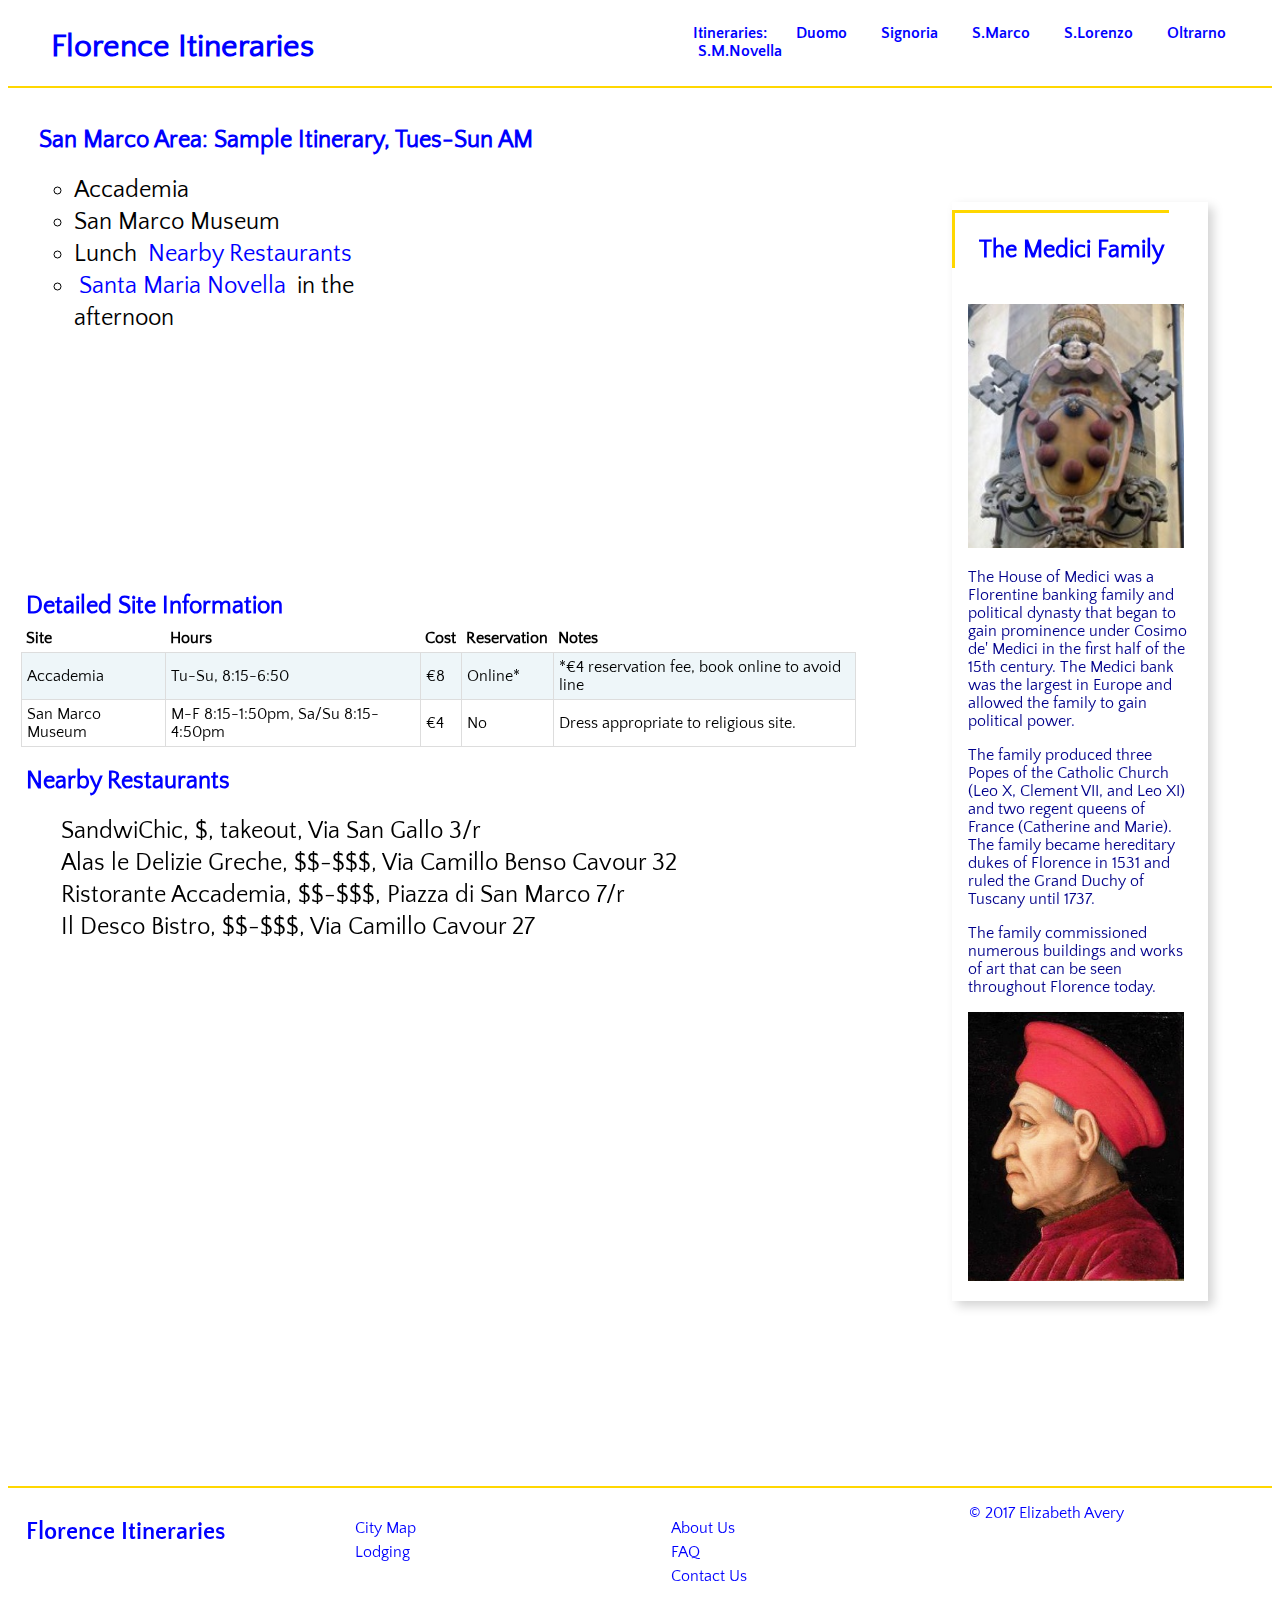
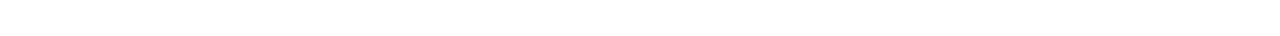
<file: sanmarco.html>
<!DOCTYPE html>
<!--
To change this license header, choose License Headers in Project Properties.
To change this template file, choose Tools | Templates
and open the template in the editor.
-->
<html>
    <head>
        <title>Florence Travel Guide</title>
        <meta charset="UTF-8">
        <meta name="viewport" content="width=device-width, initial-scale=1.0">
        <link href="florenceStyles2.css" rel="stylesheet" type="text/css"/>
        <link type="text/css" href="mquery.css" rel="stylesheet" />
    </head>
    <body>
        <a name="top"></a>
        <header>           
            <div><h1><a href="index.html">Florence Itineraries</a></h1> </div>
            <div>
            <ul>
                <li>Itineraries:</li>
                <li><a href="duomo.html">Duomo</a></li>
                <li><a href='signoria.html'>Signoria</a></li>
                <li><a href='sanmarco.html'>S.Marco</a></li>  
                <li><a href='sanlorenzo.html'>S.Lorenzo</a></li>
                <li><a href='oltrarno.html'>Oltrarno</a></li>   
                <li><a href='smnovella.html'>S.M.Novella</a></li>
            </ul>      
            </div>
        </header>
         
        <article>
            <div>
            <section class="itinerary">
                <div>
                <h2>San Marco Area: Sample Itinerary, Tues-Sun AM</h2>
                <ul>
                    <li>Accademia</li>
                    <li>San Marco Museum</li>                    
                    <li>Lunch <a href="#restaurants">Nearby Restaurants</a></li>
                    <li><a href="smnovella.html">Santa Maria Novella</a> in the afternoon</li>                   
                </ul>
                </div>
                <iframe width="600" height="450" frameborder="0" style="border:0"
src="https://www.google.com/maps/embed/v1/place?q=Accademia%2C%20Florence%2C%20Metropolitan%20City%20of%20Florence%2C%20Italy&key=AIzaSyBWI-7Dejm0Inwl_cfmw-pOH29Xj-DhgbI" allowfullscreen></iframe>
            </section>
            <section>
            <h2>Detailed Site Information</h2>            
            <table>                
                <tr>
                    <th>Site</th>
                    <th>Hours</th>
                    <th>Cost</th>
                    <th>Reservation</th>
                    <th>Notes</th>
                </tr>
                <tr>
                    <td>Accademia</td>
                    <td>Tu-Su, 8:15-6:50</td>
                    <td>&#8364;8</td>
                    <td>Online*</td>
                    <td>*&#8364;4 reservation fee, book online to avoid line</td>
                </tr>
                <tr>
                    <td>San Marco Museum</td>
                    <td>M-F 8:15-1:50pm, Sa/Su 8:15-4:50pm</td>
                    <td>&#8364;4</td>
                    <td>No</td>
                    <td>Dress appropriate to religious site.</td>
                </tr>                
            </table>            
        </section>
                <section class="eateries"><a name="restaurants"></a>
                    <h2>Nearby Restaurants</h2>
                    <ul>
                        <li>SandwiChic, $, takeout, Via San Gallo 3/r</li>
                        <li>Alas le Delizie Greche, $$-$$$, Via Camillo Benso Cavour 32</li>
                        <li>Ristorante Accademia, $$-$$$, Piazza di San Marco 7/r</li>
                        <li>Il Desco Bistro, $$-$$$, Via Camillo Cavour 27</li>                        
                    </ul>
                </section>
               
            </div>
            <div class="aside">
                <section>
                    <h2>The Medici Family</h2>
                    <img src="images/medici_coat_of_arms.jpg" alt="Medici Coat of Arms"/>
                    <p>
                        The House of Medici was a Florentine banking family and political dynasty that began to gain prominence
                        under Cosimo de' Medici in the first half of the 15th century. The Medici bank was the largest in Europe
                        and allowed the family to gain political power.               
                    </p>
                    <p>
                        The family produced three Popes of the Catholic Church (Leo X, Clement VII, and Leo XI) and two regent queens of France
                        (Catherine and Marie). The family became hereditary dukes of Florence in 1531 and ruled the Grand Duchy of Tuscany until 1737.                 
                    </p>
                    <p>
                        The family commissioned numerous buildings and works of art that can be seen throughout Florence today.
                    </p>
                    <img class="img2" src="images/Cosimo_di_Medici_(Bronzino).jpg" alt="Cosimo de Medici"/>
                </section>
            </div>
        </article>
         <footer>
            <div><h4><a href="index.html">Florence Itineraries</a></h4></div>
            <div>
                <ul>
                <li><a href='http://www.florencewebguide.com/support-files/map-of-florence-italy-00.pdf' target="_blank">City Map</a></li>
                <li><a href='http://www.florenceaccommodation.com/' target='_blank'>Lodging</a></li>  
                </ul>
            </div>
            <div>
                <ul>
                <li><a href="#">About Us</a></li>
                <li><a href="#">FAQ</a></li>
                <li><a href="#">Contact Us</a></li>
            </ul>
            </div>
            <div>
            <p>
                &#169; 2017 Elizabeth Avery
            </p>
            </div>
        </footer>
    </body>
</html>
</file>
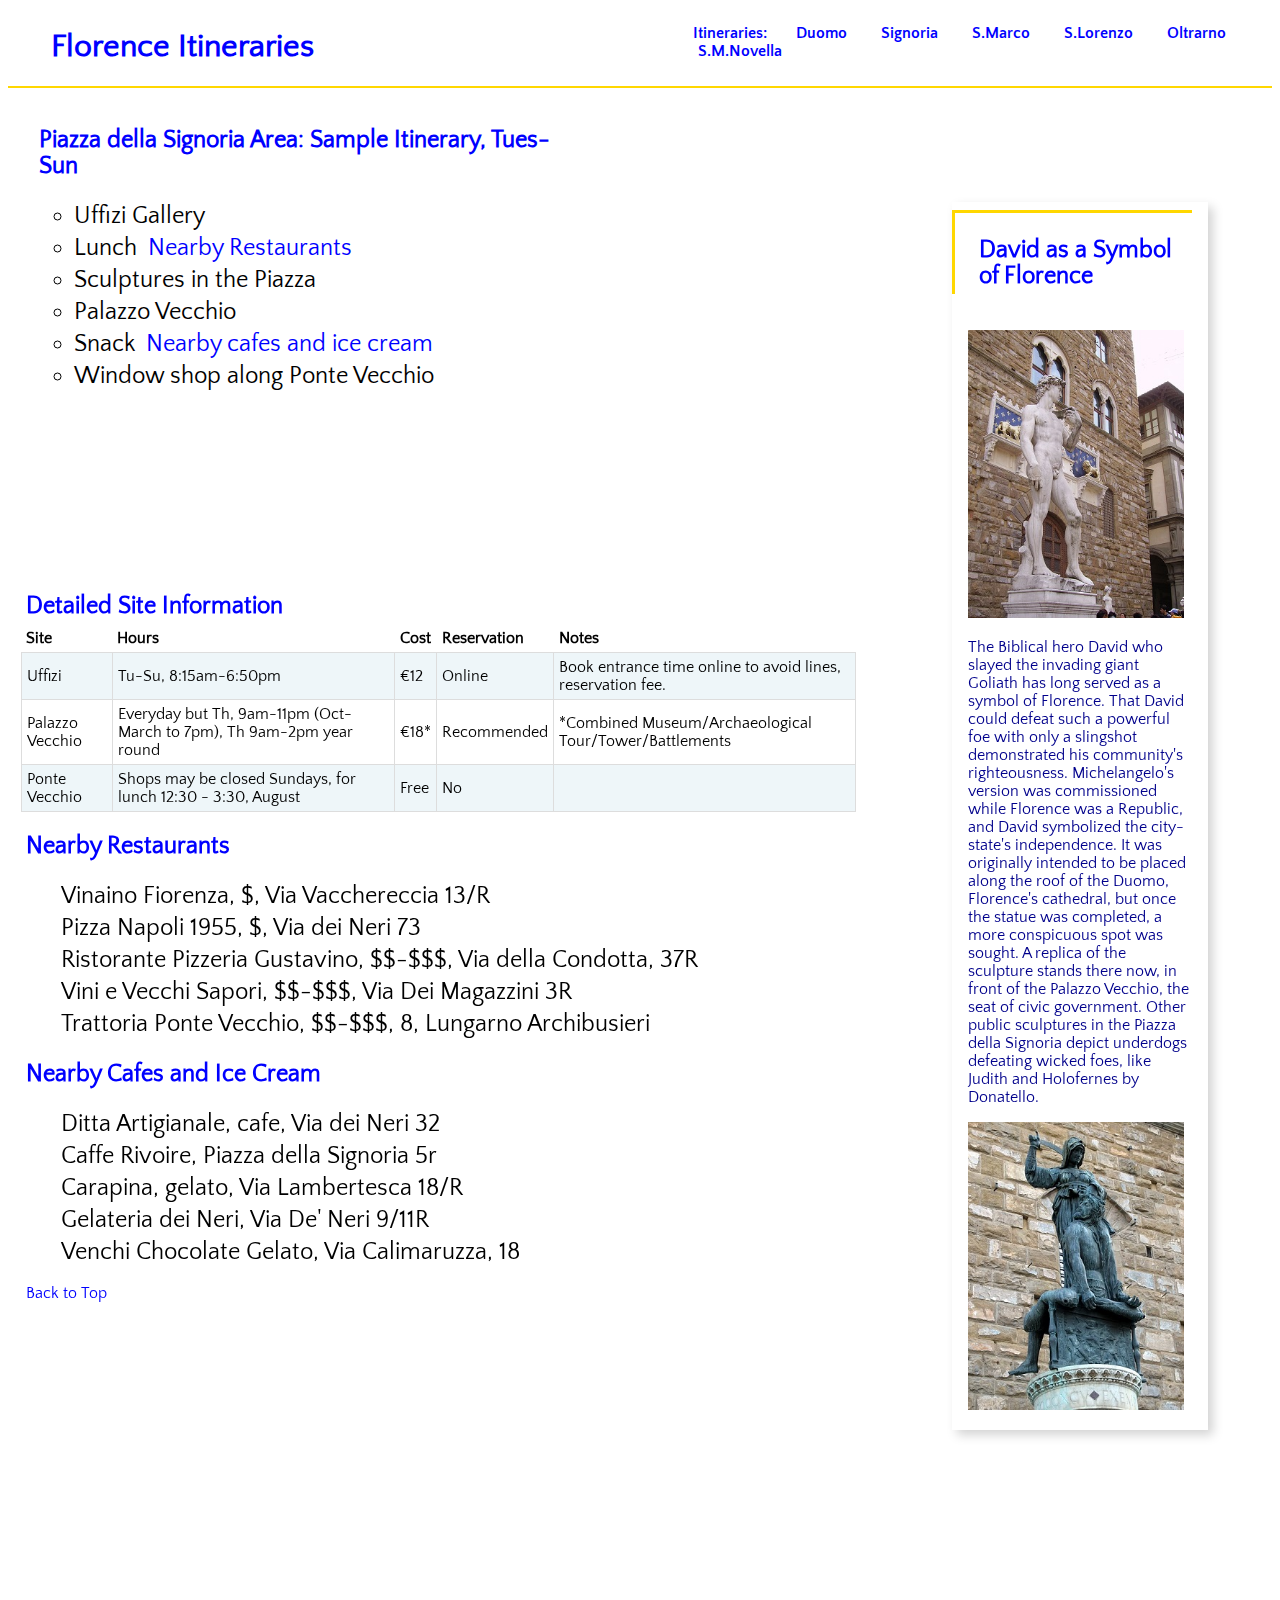
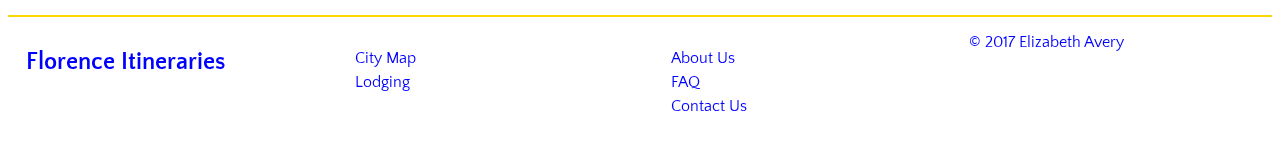
<file: signoria.html>
<!DOCTYPE html>
<!--
To change this license header, choose License Headers in Project Properties.
To change this template file, choose Tools | Templates
and open the template in the editor.
-->
<html>
    <head>
        <title>Florence Travel Guide</title>
        <meta charset="UTF-8">
        <meta name="viewport" content="width=device-width, initial-scale=1.0">
        <link href="florenceStyles2.css" rel="stylesheet" type="text/css"/>
        <link type="text/css" href="mquery.css" rel="stylesheet" />
    </head>
    <body>
        <a name="top"></a>
        <header>           
            <div><h1><a href="index.html">Florence Itineraries</a></h1> </div>
            <div>
            <ul>
                <li>Itineraries:</li>
                <li><a href="duomo.html">Duomo</a></li>
                <li><a href='signoria.html'>Signoria</a></li>
                <li><a href='sanmarco.html'>S.Marco</a></li>  
                <li><a href='sanlorenzo.html'>S.Lorenzo</a></li>
                <li><a href='oltrarno.html'>Oltrarno</a></li>   
                <li><a href='smnovella.html'>S.M.Novella</a></li>               
            </ul>      
            </div>
        </header>
         
        <article>
            <div>
            <section class="itinerary">
                <div>
                <h2>Piazza della Signoria Area: Sample Itinerary, Tues-Sun</h2>
                <ul>
                    <li>Uffizi Gallery</li>
                    <li>Lunch <a href="#restaurants">Nearby Restaurants</a></li>
                    <li>Sculptures in the Piazza</li>
                    <li>Palazzo Vecchio</li>                    
                    <li>Snack <a href="#cafes">Nearby cafes and ice cream</a></li>
                    <li>Window shop along Ponte Vecchio</li>
                </ul>
                </div>
                <iframe width="600" height="450" frameborder="0" style="border:0"
src="https://www.google.com/maps/embed/v1/place?q=place_id:ChIJNa5CIAFUKhMRbZDj-HFpvJ8&key=AIzaSyBWI-7Dejm0Inwl_cfmw-pOH29Xj-DhgbI" allowfullscreen></iframe>
            </section>
            <section>
            <h2>Detailed Site Information</h2>            
            <table>                
                <tr>
                    <th>Site</th>
                    <th>Hours</th>
                    <th>Cost</th>
                    <th>Reservation</th>
                    <th>Notes</th>
                </tr>
                <tr>
                    <td>Uffizi</td>
                    <td>Tu-Su, 8:15am-6:50pm</td>
                    <td>&#8364;12</td>
                    <td>Online</td>
                    <td>Book entrance time online to avoid lines, reservation fee.</td>
                </tr>
                <tr>
                    <td>Palazzo Vecchio</td>
                    <td>Everyday but Th, 9am-11pm (Oct-March to 7pm), Th 9am-2pm year round</td>
                    <td>&#8364;18*</td>
                    <td>Recommended</td>
                    <td>*Combined Museum/Archaeological Tour/Tower/Battlements</td>
                </tr>
                <tr>
                    <td>Ponte Vecchio</td>
                    <td>Shops may be closed Sundays, for lunch 12:30 - 3:30, August</td>
                    <td>Free</td>
                    <td>No</td>
                    <td></td>
                </tr>                
            </table>            
        </section>
                <section class="eateries"><a name="restaurants"></a>
                    <h2>Nearby Restaurants</h2>
                    <ul>
                        <li>Vinaino Fiorenza, $, Via Vacchereccia 13/R</li>
                        <li>Pizza Napoli 1955, $, Via dei Neri 73</li>
                        <li>Ristorante Pizzeria Gustavino, $$-$$$, Via della Condotta, 37R</li>
                        <li>Vini e Vecchi Sapori, $$-$$$, Via Dei Magazzini 3R</li>
                        <li>Trattoria Ponte Vecchio, $$-$$$, 8, Lungarno Archibusieri</li>
                    </ul>
                </section>
                <section class="eateries"><a name="cafes"></a>
                    <h2>Nearby Cafes and Ice Cream</h2>
                    <ul>
                        <li>Ditta Artigianale, cafe, Via dei Neri 32</li>
                        <li>Caffe Rivoire, Piazza della Signoria 5r</li>
                        <li>Carapina, gelato, Via Lambertesca 18/R</li>
                        <li>Gelateria dei Neri, Via De' Neri 9/11R</li>
                        <li>Venchi Chocolate Gelato, Via Calimaruzza, 18</li>                        
                    </ul>
                    <a href="#top">Back to Top</a>
                </section>
            </div>
            <div class="aside">
                <section>
                    <h2>David as a Symbol of Florence</h2>
                    <img src='images/Michelangelo-Buonarroti-David-3-Replica-Florence.jpg' alt='David in Piazza della Signoria'/>
                    <p>
                        The Biblical hero David who slayed the invading giant Goliath has long served as a symbol of Florence. 
                        That David could defeat such a powerful foe with only a slingshot demonstrated his community's righteousness. 
                        Michelangelo's version was commissioned while Florence was a Republic, and David symbolized the city-state's
                        independence. It was originally intended to be placed along the roof of the Duomo, Florence's cathedral, but 
                        once the statue was completed, a more conspicuous spot was sought. A replica of the sculpture stands there now,
                        in front of the Palazzo Vecchio, the seat of civic government. Other public sculptures in the Piazza della
                        Signoria depict underdogs defeating wicked foes, like Judith and Holofernes by Donatello. 
                    </p>
                    <img class="img2" src='images/Judith_Donatello.jpeg' alt='Judith by Donatello'/>
                </section>
            </div>
        </article>
         <footer>
            <div><h4><a href="index.html">Florence Itineraries</a></h4></div>
            <div>
                <ul>
                <li><a href='http://www.florencewebguide.com/support-files/map-of-florence-italy-00.pdf' target="_blank">City Map</a></li>                
                <li><a href='http://www.florenceaccommodation.com/' target='_blank'>Lodging</a></li>  
                </ul>
            </div>
            <div>
                <ul>
                <li><a href="#">About Us</a></li>
                <li><a href="#">FAQ</a></li>
                <li><a href="#">Contact Us</a></li>
            </ul>
            </div>
            <div>
            <p>
                &#169; 2017 Elizabeth Avery
            </p>
            </div>
        </footer>
    </body>
</html>
</file>
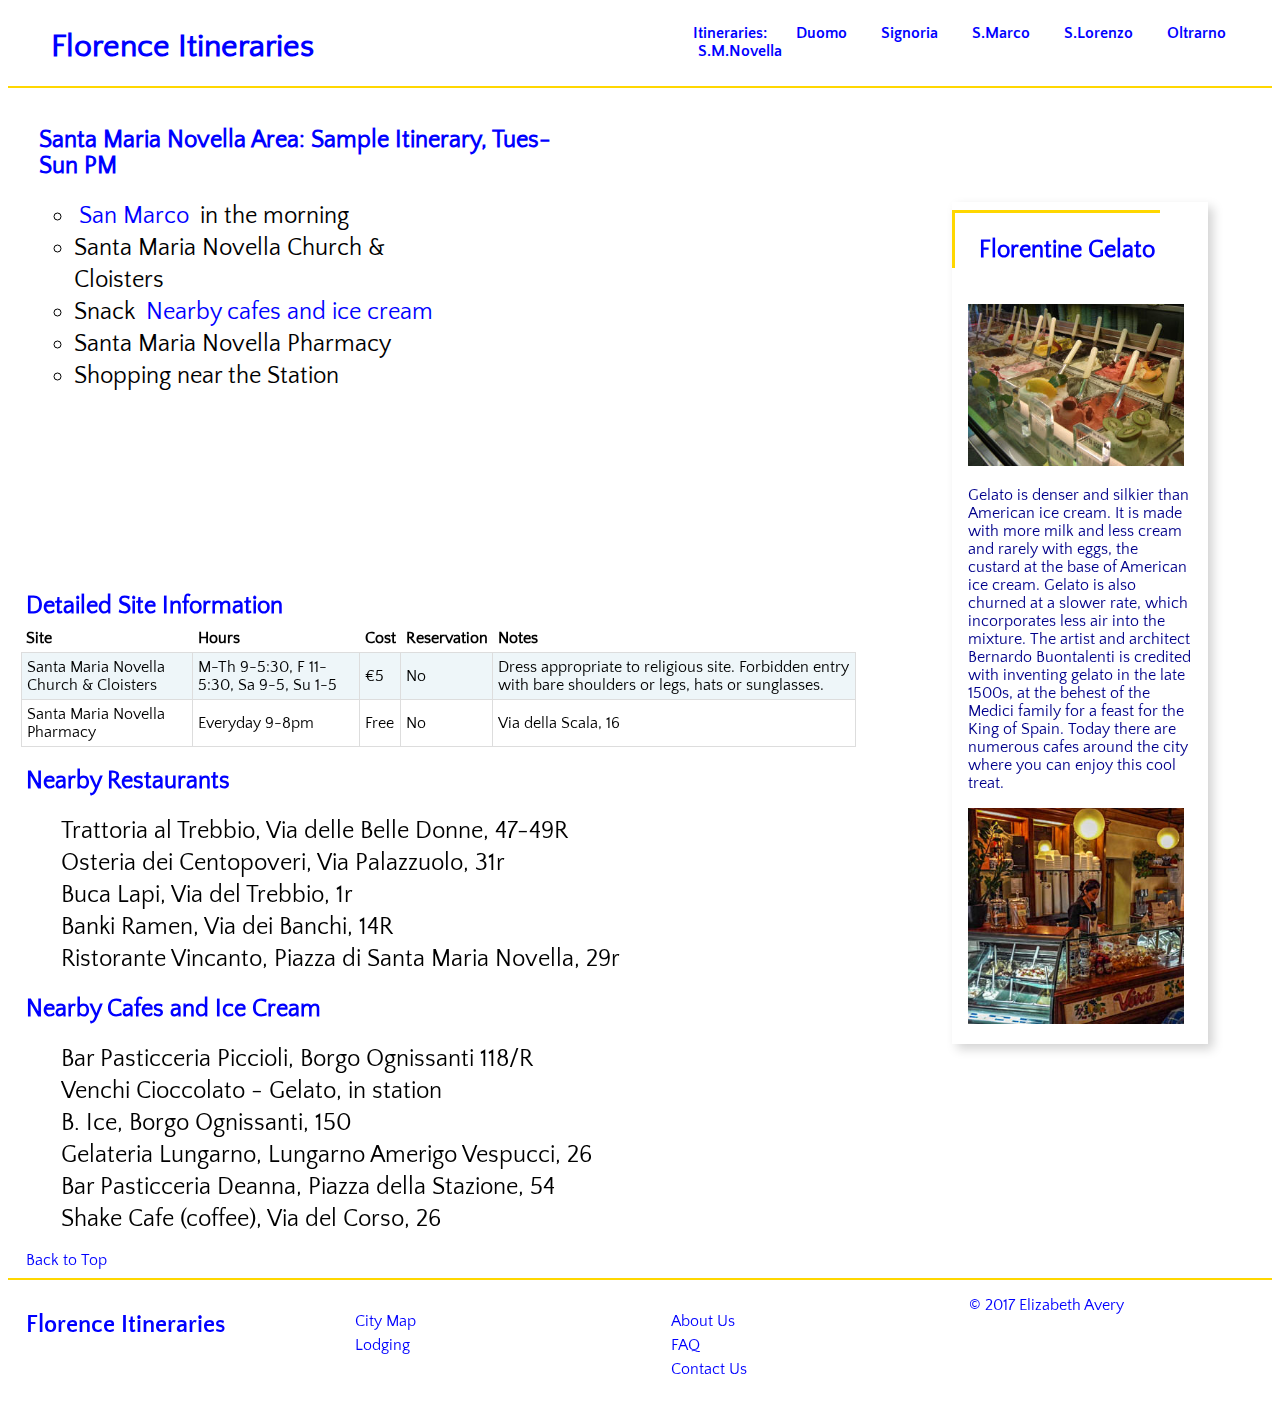
<file: smnovella.html>
<!DOCTYPE html>
<!--
To change this license header, choose License Headers in Project Properties.
To change this template file, choose Tools | Templates
and open the template in the editor.
-->
<html>
    <head>
        <title>Florence Travel Guide</title>
        <meta charset="UTF-8">
        <meta name="viewport" content="width=device-width, initial-scale=1.0">
        <link href="florenceStyles2.css" rel="stylesheet" type="text/css"/>
        <link type="text/css" href="mquery.css" rel="stylesheet" />
    </head>
    <body>
        <a name="top"></a>
        <header>           
            <div><h1><a href="index.html">Florence Itineraries</a></h1> </div>
            <div>
            <ul>
                <li>Itineraries:</li>
                <li><a href="duomo.html">Duomo</a></li>
                <li><a href='signoria.html'>Signoria</a></li>
                <li><a href='sanmarco.html'>S.Marco</a></li>  
                <li><a href='sanlorenzo.html'>S.Lorenzo</a></li>
                <li><a href='oltrarno.html'>Oltrarno</a></li>   
                <li><a href='smnovella.html'>S.M.Novella</a></li>               
            </ul>      
            </div>
        </header>
         
        <article>
            <div>
            <section class="itinerary">
                <div>
                <h2>Santa Maria Novella Area: Sample Itinerary, Tues-Sun PM</h2>
                <ul>
                    <li><a href="sanmarco.html">San Marco</a> in the morning</li>
                    <li>Santa Maria Novella Church & Cloisters</li>                    
                    <li>Snack <a href="#cafes">Nearby cafes and ice cream</a></li>
                    <li>Santa Maria Novella Pharmacy</li>
                    <li>Shopping near the Station</li>
                </ul>
                </div>
                <iframe width="600" height="450" frameborder="0" style="border:0"
src="https://www.google.com/maps/embed/v1/place?q=place_id:EjRQaWF6emEgZGkgU2FudGEgTWFyaWEgTm92ZWxsYSwgNTAxMjMgRmlyZW56ZSwgSXRhbGlh&key=AIzaSyBWI-7Dejm0Inwl_cfmw-pOH29Xj-DhgbI" allowfullscreen></iframe>
            </section>
            <section>
            <h2>Detailed Site Information</h2>            
            <table>                
                <tr>
                    <th>Site</th>
                    <th>Hours</th>
                    <th>Cost</th>
                    <th>Reservation</th>
                    <th>Notes</th>
                </tr>
                <tr>
                    <td>Santa Maria Novella Church & Cloisters</td>
                    <td>M-Th 9-5:30, F 11-5:30, Sa 9-5, Su 1-5</td>
                    <td>&#8364;5</td>
                    <td>No</td>
                    <td>Dress appropriate to religious site. Forbidden entry with bare shoulders or legs, hats or sunglasses.</td>
                </tr>
                <tr>
                    <td>Santa Maria Novella Pharmacy</td>
                    <td>Everyday 9-8pm</td>
                    <td>Free</td>
                    <td>No</td>
                    <td>Via della Scala, 16</td>
                </tr>
                
            </table>            
        </section>
                <section class="eateries"><a name="restaurants"></a>
                    <h2>Nearby Restaurants</h2>
                    <ul>
                        <li>Trattoria al Trebbio, Via delle Belle Donne, 47-49R</li>
                        <li>Osteria dei Centopoveri, Via Palazzuolo, 31r</li>
                        <li>Buca Lapi, Via del Trebbio, 1r</li>
                        <li>Banki Ramen,  Via dei Banchi, 14R</li>
                        <li>Ristorante Vincanto, Piazza di Santa Maria Novella, 29r</li>
                    </ul>
                </section>
                <section class="eateries"><a name="cafes"></a>
                    <h2>Nearby Cafes and Ice Cream</h2>
                    <ul>
                        <li>Bar Pasticceria Piccioli, Borgo Ognissanti 118/R</li>
                        <li>Venchi Cioccolato - Gelato, in station</li>
                        <li>B. Ice, Borgo Ognissanti, 150</li>
                        <li>Gelateria Lungarno, Lungarno Amerigo Vespucci, 26</li>
                        <li>Bar Pasticceria Deanna, Piazza della Stazione, 54</li>
                        <li>Shake Cafe (coffee), Via del Corso, 26</li>                       
                    </ul>
                    <a href="#top">Back to Top</a>
                </section>
            </div>
            <div class="aside">
                <section>
                    <h2>Florentine Gelato</h2>
                    <img src='images/gelato.jpg' alt='gelato'/>
                    <p>
                        Gelato is denser and silkier than American ice cream. It is made with more milk and less cream 
                        and rarely with eggs, the custard at the base of American ice cream. Gelato is also churned at a slower
                        rate, which incorporates less air into the mixture. The artist and architect Bernardo Buontalenti
                        is credited with inventing gelato in the late 1500s, at the behest of the Medici family for a feast for
                        the King of Spain. Today there are numerous cafes around the city where you can enjoy this cool treat. 
                    </p>
                    <img class="img2" src='images/vivoli-thumb.jpg' alt='gelato cafe'/>
                </section>   
            </div>
        </article>
         <footer>
            <div><h4><a href="index.html">Florence Itineraries</a></h4></div>
            <div>
                <ul>
                <li><a href='http://www.florencewebguide.com/support-files/map-of-florence-italy-00.pdf' target="_blank">City Map</a></li>
                <li><a href='http://www.florenceaccommodation.com/' target='_blank'>Lodging</a></li>  
                </ul>
            </div>
            <div>
                <ul>
                <li><a href="#">About Us</a></li>
                <li><a href="#">FAQ</a></li>
                <li><a href="#">Contact Us</a></li>
            </ul>
            </div>
            <div>
            <p>
                &#169; 2017 Elizabeth Avery
            </p>
            </div>
        </footer>
    </body>
</html>
</file>
<file: florenceStyles2.css>
/*
To change this license header, choose License Headers in Project Properties.
To change this template file, choose Tools | Templates
and open the template in the editor.
*/
/* 
    Created on : Feb 15, 2017, 12:14:47 PM
    Author     : Elizabeth
*/
@font-face{
    font-family: quattrocentoRegular;
    src: url(fonts/QuattrocentoSans-Regular.ttf);
}
@font-face{
    font-family: quattrocentoBold;
    src: url(fonts/QuattrocentoSans-Bold.ttf);
}

header{
    color: blue;     
    height: auto;
    padding: 0;
    border-bottom: 2px solid gold;
    margin-bottom: 1vh;
    display: flex;
    flex-flow: row nowrap;
    align-content: stretch;
}
header li{
    display: inline;
    padding-right: 20px;
    font-family: quattrocentoBold;    
    font-size: 1em;
    color: blue;
}
header ul{
    list-style-type: none;    
   /* margin-right: 5vw; */
}

footer{
    border-top: 2px solid gold;
    color: blue;
    padding: 0px;
    margin-top: 1vh;
    display: flex;
    flex-flow: row nowrap;
   
}
footer ul{    
    list-style-type: none;
    font-family: quattrocentoRegular;
    font-size: 1em;
    padding: 1vw;
    line-height: 1.5em;
    display: inline-table;
    margin-bottom: 3vh;
}
footer h4{    
    font-family: quattrocentoBold;
    font-size: 1.5em;
   }


body{    
    font-family: quattrocentoRegular; 
    background-color: white;
}
article{
    display: flex;
    flex-flow: row nowrap;
    justify-content: center;
    align-content: stretch;       
    max-width: 95vw;
    margin-top: 2vh;
}
div{ 
    display: block;
    width: 95%;
    border: none; 
    margin-left: 1vw;
}
section{
    margin-top: 1em;     
}
.neighborhood{
    border-top: 1px solid gold;
    padding: 1em;
}
.neighborhood:first-of-type{
    border-top: none;
}
.aside{     
    max-width: 20vw;
    padding: 1em;
    margin-left: 5em;    
}

.aside h2{    
    margin-bottom: 1.5em;
    padding-top: 1em;
    padding-left: 1em;
    border-top: 3px solid gold;
    border-left: 3px solid gold;        
}
.aside p{
    margin-left: 1em;
    font-size: 1em;
    color: darkblue;
}
.aside section{
    margin-top: 5em;
    margin-bottom: 10em;
    display: block;
    box-shadow: 5px 5px 10px lightgray;
    padding-right: 1em;
    padding-bottom: 1em;
    padding-top: 0.5em;
}
#mainNav{
    max-width: 12vw;
    min-width: 10vw;    
}
    
#mainNav ul{
    list-style: none;
    line-height: 2em;
    font-family: quattrocentoBold;
    color: blue;
}
img{
    padding: 0px;
    margin: 0px;
    width: 100%;
    height: auto;        
}
h2{
    display: block;
    padding: 5px;
    font-family: quattrocentoRegular;
    font-size: 1.5em;
    color: blue;
    width: fit-content;
    margin: 0px;
}
h3{
    font-family: quattrocentoRegular;
    font-size: 1.5em;
    color: #333333;
    padding-bottom: 5px;
}

h1{    
    font-family: quattrocentoRegular;
    font-size: 2em;
    color: blue;  
    margin-left: 2vw;
    display: block;   
}

a[href]:link, a[href]:visited {
    color: blue;
    text-decoration: none;
    padding: 5px;  /*this keeps the links from jumping around on hover*/    
}
a[href]:hover {
    
    text-decoration: underline; 
    padding: 5px;
}
.area_description{
    color: #111111;
    font-size: 1em;    
    width: 85%;    
    margin: 0 auto;
}
.sites{
    width: 75%;
    margin: 0 auto;
}
.sites img{
    margin-bottom: 7px;
}
.aside img{
    width: 90%;
    margin-left: 1em;
}
table{
    border-collapse: collapse;
}
td, th{    
    text-align: left;
    padding: 5px;
}
td{
    border:1px solid #dddddd;
}
tr:nth-child(even){
    background-color: #EEF6F9;
}
.itinerary{
    display: flex;
    flex-flow: row nowrap;
}
.itinerary iframe{    
    width: 50%;
}
.itinerary ul{
    width: 70%;
    list-style-type: circle;
    line-height: 2em;
 }
 .itinerary li{
    font-size: 1.5em;
 } 
 .eateries ul{
     list-style-type: none;
     line-height: 2em;
 }
 .eateries li{
     font-size: 1.5em;
 }
</file>
<file: mquery.css>
/*
To change this license header, choose License Headers in Project Properties.
To change this template file, choose Tools | Templates
and open the template in the editor.
*/
/* 
    Created on : Feb 13, 2017, 12:40:18 PM
    Author     : Elizabeth
*/

@media all and (max-width: 1024px) {
    article{
        margin-left: 0;        
    }
    #mainNav{
        margin-left: 0;
    }
    #mainNav li{
        align-content: flex-start;
        margin-bottom: 2em;
        line-height: 1.5em;
    }
    div{
        margin-left: 0;
    }
    a[href]:link{
        text-decoration: underline;
    }
}

@media all and (max-width: 770px) {
  
    div{
        width: 100%;
    }
    img{
        width: 100%;
        height: auto;
    }
    
    header{
        display: flex;
        flex-flow: column nowrap;        
        width: 100vw;
        margin-left: 0px;
    }
    article{
        display: flex;
        flex-flow: column nowrap;
        justify-content: center;
        align-content: stretch;       
        
    }
    h1{
        font-size: 1.75em;
        float: left;
    }
   
    #mainNav{
        max-width: 100vw;
    }
    #mainNav ul{
        float: left;
    }
    #mainNav li{
        float: left;
        margin: 1em;
    }
    .aside{
        max-width: 80vw;
        margin-left: 0.5em;
        
    }
    .aside section{
        margin-top: 1em;
        margin-bottom: 1em;
        box-shadow: none;
    }
    .aside img{
        width: 50%;
        height: auto;        
    }
    .aside h2{
        width: 95%
    }
   
    footer{
        margin: 0px;
    }
    footer ul{
        float: right;
        margin: 0px;
        font-size: 0.75em;
    }
    .sites{
        width: 100%;
    }
    .sites img{
        width: 95%;
        height: auto;
     }
    .area_description{
        width: 95%;
        font-size: 1em;
    }
    .itinerary{
        display: flex;
        flex-flow: column nowrap;
    }
    .img2{
        display: none;
    }
}
</file>
